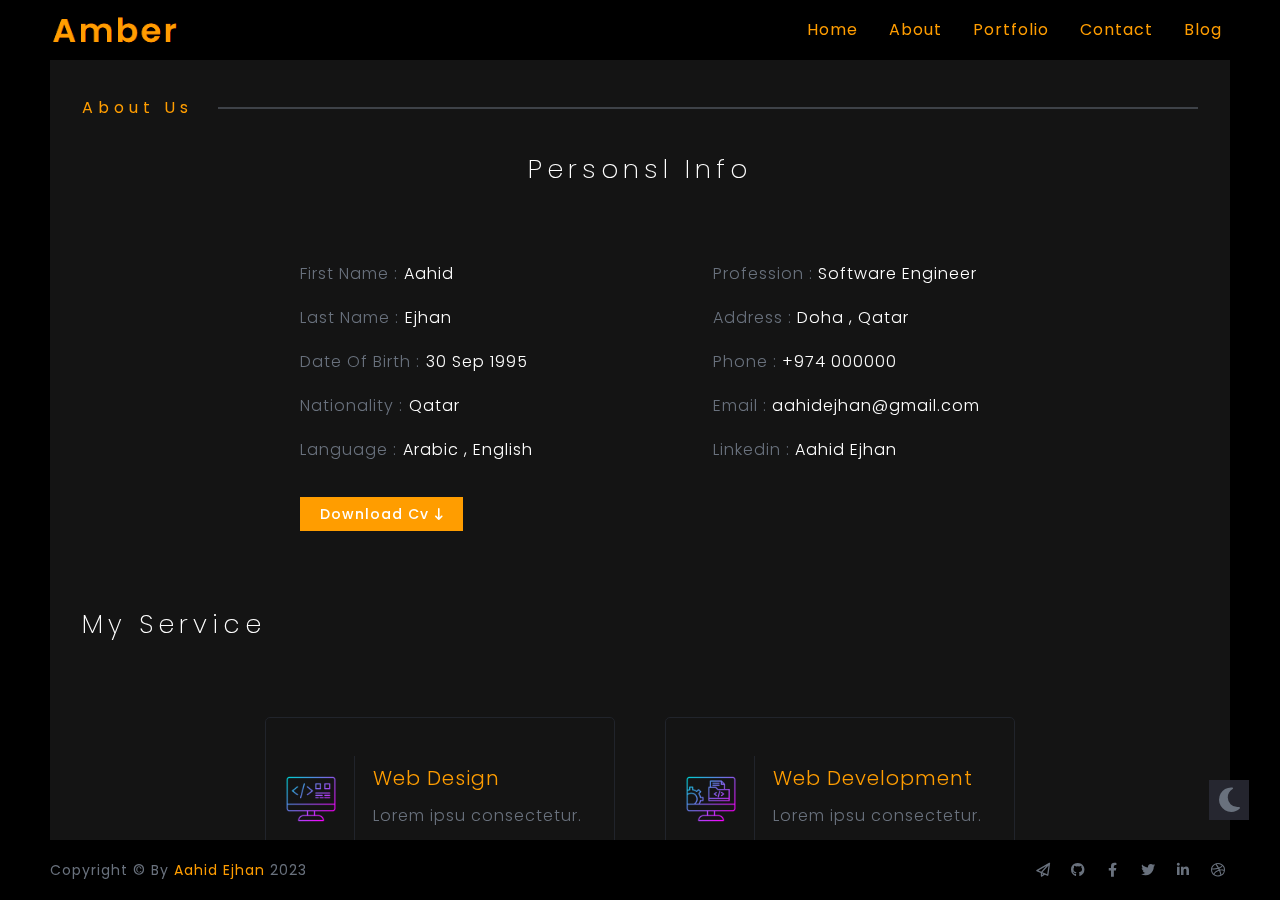
<file: about.html>
<!DOCTYPE html>
<html lang="en">

<head>
    <meta charset="UTF-8">
    <meta http-equiv="X-UA-Compatible" content="IE=edge">
    <meta name="viewport" content="width=device-width, initial-scale=1.0">
    <title>Portfolio Website</title>
    <link rel="stylesheet" href="./assets/bootstrap/bootstrap.min.css">
    <link rel="stylesheet" href="./assets/icon/fontawesome-free-6.2.0-web/css/all.min.css">
    <link rel="stylesheet" href="./assets/styles/style.css">

</head>

<body id="light_mode_class_add" onload="light_mode_class_add.classList.add(localStorage.theme)">
    <!-- full_area start -->
    <div class="full_area">
        <div class="c_container">
            <div class="full_area_content">
               <!-- header_nav_area start -->
               <div class="header_and_nav_area">
                <div class="row">
                    <!-- logo_area start -->
                    <div class="col-6 col-xs-6 col-md-3">
                        <div class="logo_area">
                            <a href="index.html" class="logo_content">
                               <img src="./assets/images/logo/dark_logo.png" alt="logo">
                             </a>
                        </div>
                       
                    </div>
                    <!-- logo_area end -->
                    <!-- nav_area start -->
                    <div class="col-6 col-xs-6 col-md-9">
                        <div class="nav_area">
                            <div class="nav_area_content">
                                <!-- menu_area start -->
                                <div class="menu_area">
                                    <a onclick=" document.getElementById('active_class_add').classList.toggle('active')" 
                                    href="#" class="menu_bar_icon">
                                        <i></i>
                                    </a>
                                </div>
                                 <!-- menu_area end -->
                                <ul id="active_class_add" class="">
                                    <li>
                                        <a href="index.html">home</a>
                                    </li>
                                    <li>
                                        <a href="about.html">about</a>
                                    </li>
                                    <li>
                                        <a href="portfolio.html">portfolio</a>
                                    </li>
                                    <li>
                                        <a href="contact.html">contact</a>
                                    </li>
                                    <li>
                                        <a href="blog.html">blog</a>
                                    </li>
                                </ul>
                            </div>
                        </div>
                    </div>
                    <!-- nav_area end -->
                </div>
            </div>
            <!-- header_nav_area end -->
                <div class="content_area">
                    <!-- about_page start -->
                    <div class="about_page">
                        <div class="container">
                            <div class="about_page_content">
                                <!-- about_page_title start -->
                                <div class="page_title">
                                    <div class="title">
                                        <h2>about us</h2>
                                    </div>
                                </div>
                                <!-- about_page_title end -->
                                <!-- personsl_info_area start -->
                                <section class="personsl_info_area">
                                    <!-- item_title start -->
                                    <div class="item_title personsl_info_item_title">
                                        <h2>personsl info</h2>
                                    </div>
                                    <!-- item_title end -->
                                    <div class="personsl_info_and_download_cv_area">
                                        <!-- personsl_info_content start -->
                                        <div class="personsl_info_content">
                                            <!-- <div class=""> -->
                                            <!-- <div class=""> -->
                                            <div class="all_content">
                                                <ul>
                                                    <li>
                                                        <span class="title">first name</span>
                                                        <span class="spagee">:</span>
                                                        <span class="details">Aahid</span>
                                                    </li>
                                                    <li>
                                                        <span class="title">last name</span>
                                                        <span class="spagee">:</span>
                                                        <span class="details">Ejhan</span>
                                                    </li>
                                                    <li>
                                                        <span class="title">date of birth</span>
                                                        <span class="spagee">:</span>
                                                        <span class="details">30 sep 1995</span>
                                                    </li>
                                                    <li>
                                                        <span class="title">nationality</span>
                                                        <span class="spagee">:</span>
                                                        <span class="details">Qatar</span>
                                                    </li>
                                                    <li>
                                                        <span class="title">language</span>
                                                        <span class="spagee">:</span>
                                                        <span class="details">Arabic , english</span>
                                                    </li>
                                                </ul>
                                            </div>
                                            <!-- </div> -->
                                            <!-- <div class=""> -->
                                            <div class="all_content">
                                                <ul>
                                                    <li>
                                                        <span class="title">profession</span>
                                                        <span class="spagee">:</span>
                                                        <span class="details">software engineer</span>
                                                    </li>
                                                    <li>
                                                        <span class="title">address</span>
                                                        <span class="spagee">:</span>
                                                        <span class="details">Doha , Qatar</span>
                                                    </li>
                                                    <li>
                                                        <span class="title">phone</span>
                                                        <span class="spagee">:</span>
                                                        <span class="details">+974 000000</span>
                                                    </li>
                                                    <li>
                                                        <span class="title">email</span>
                                                        <span class="spagee">:</span>
                                                        <span class="details email_details">aahidejhan@gmail.com</span>
                                                    </li>
                                                    <li>
                                                        <span class="title">linkedin</span>
                                                        <span class="spagee">:</span>
                                                        <span class="details">Aahid Ejhan</span>
                                                    </li>
                                                </ul>
                                            </div>
                                            <!-- </div> -->
                                            <!-- </div> -->
                                        </div>
                                        <!-- personsl_info_content end -->
                                        <!-- download_cv_area start -->
                                        <div class="download_cv_area">
                                            <a href="#">
                                                <p>download cv</p>
                                                <i class="fa-solid fa-arrow-down-long"></i>
                                            </a>
                                        </div>
                                        <!-- download_cv_area end -->
                                    </div>

                                </section>
                                <!-- personsl_info_area end -->
                                <!-- service_area start -->
                                <section class="service_area">
                                    <!-- item_title start -->
                                    <div class="item_title">
                                        <h2>my service</h2>
                                    </div>
                                    <!-- item_title end -->
                                    <div class="service_area_content">
                                        <!-- service item start-->
                                        <a href="#" class="service_item web_design">
                                            <div class="service_logo">
                                                <div class="logo" style="background-image:url('./assets/images/service_img/web_desine.png') ;">
                                                </div>
                                            </div>
                                            <div class="service_item_title_and_description">
                                                <div class="title">
                                                    <p>web design</p>
                                                </div>
                                                <div class="description">
                                                    <p>
                                                        Lorem ipsu consectetur.
                                                    </p>
                                                </div>
                                            </div>
                                        </a>
                                        <!--service item end-->
                                        <!-- service item start-->
                                        <a href="#" class="service_item web_design">
                                            <div class="service_logo">
                                                <div class="logo" style="background-image:url('./assets/images/service_img/web_development.png') ;">
                                                </div>
                                            </div>
                                            <div class="service_item_title_and_description">
                                                <div class="title">
                                                    <p>web development</p>
                                                </div>
                                                <div class="description">
                                                    <p>
                                                        Lorem ipsu consectetur.
                                                    </p>
                                                </div>
                                            </div>
                                        </a>
                                        <!--service item end-->
                                        <!-- service item start-->
                                        <a href="#" class="service_item web_design">
                                            <div class="service_logo">
                                                <div class="logo" style="background-image:url('./assets/images/service_img/bug.png') ;">
                                                </div>
                                            </div>
                                            <div class="service_item_title_and_description">
                                                <div class="title">
                                                    <p>bug fixing</p>
                                                </div>
                                                <div class="description">
                                                    <p>
                                                        Lorem ipsu consectetur.
                                                    </p>
                                                </div>
                                            </div>
                                        </a>
                                        <!--service item end-->
                                        <!-- service item start-->
                                        <a href="#" class="service_item web_design">
                                            <div class="service_logo">
                                                <div class="logo" style="background-image:url('./assets/images/service_img/api.png') ;">
                                                </div>
                                            </div>
                                            <div class="service_item_title_and_description">
                                                <div class="title">
                                                    <p>api development</p>
                                                </div>
                                                <div class="description">
                                                    <p>
                                                        Lorem ipsu consectetur.
                                                    </p>
                                                </div>
                                            </div>
                                        </a>
                                        <!--service item end-->
                                        <!-- service item start-->
                                        <a href="#" class="service_item web_design">
                                            <div class="service_logo">
                                                <div class="logo" style="background-image:url('./assets/images/service_img/server.png') ;">
                                                </div>
                                            </div>
                                            <div class="service_item_title_and_description">
                                                <div class="title">
                                                    <p>server management</p>
                                                </div>
                                                <div class="description">
                                                    <p>
                                                        Lorem ipsu consectetur.
                                                    </p>
                                                </div>
                                            </div>
                                        </a>
                                        <!--service item end-->
                                        <!-- service item start-->
                                        <a href="#" class="service_item web_design">
                                            <div class="service_logo">
                                                <div class="logo" style="background-image:url('./assets/images/service_img/testing.png') ;">
                                                </div>
                                            </div>
                                            <div class="service_item_title_and_description">
                                                <div class="title">
                                                    <p>testing</p>
                                                </div>
                                                <div class="description">
                                                    <p>
                                                        Lorem ipsu consectetur.
                                                    </p>
                                                </div>
                                            </div>
                                        </a>
                                        <!--service item end-->


                                    </div>
                                </section>
                                <!-- service_area end -->
                                <!-- skill_area start -->
                                <section class="skill_area">
                                    <!-- item_title start -->
                                    <div class="item_title">
                                        <h2>my skills</h2>
                                    </div>
                                    <!-- item_title end -->
                                    <div class="skills_area_content">
                                        <!-- html_icon area start -->
                                        <div class="skills_content html_icon">
                                            <div class="skill_icon">
                                                <i class="fa-brands fa-html5"></i>
                                            </div>
                                            <div class="skill_title">
                                                <p>html5</p>
                                            </div>
                                        </div>
                                        <!-- html_icon area end -->
                                        <!-- css_icon area start -->
                                        <div class="skills_content css_icon">
                                            <div class="skill_icon">
                                                <i class="fa-brands fa-css3-alt"></i>
                                            </div>
                                            <div class="skill_title">
                                                <p>css3</p>
                                            </div>
                                        </div>
                                        <!-- css_icon area end -->
                                        <!-- bootstrap_icon area start -->
                                        <div class="skills_content bootstrap_icon">
                                            <div class="skill_icon">
                                                <i class="fa-brands fa-bootstrap"></i>
                                            </div>
                                            <div class="skill_title">
                                                <p>bootstrap</p>
                                            </div>
                                        </div>
                                        <!-- bootstrap_icon area end -->
                                        <!-- bootstrap_icon area start -->
                                        <div class="skills_content less_icon">
                                            <div class="skill_icon">
                                                <i class="fa-brands fa-less"></i>
                                            </div>
                                            <div class="skill_title">
                                                <p>less</p>
                                            </div>
                                        </div>
                                        <!-- bootstrap_icon area end -->
                                        <!-- sass_icon area start-->
                                        <div class="skills_content sass_icon">
                                            <div class="skill_icon">
                                                <i class="fa-brands fa-sass"></i>
                                            </div>
                                            <div class="skill_title">
                                                <p>sass (scss)</p>
                                            </div>

                                        </div>
                                        <!-- sass_icon area end-->
                                        <!-- java_script_icon area start-->
                                        <div class="skills_content java_script_icon">
                                            <div class="skill_icon">
                                                <i class="fa-brands fa-js"></i>
                                            </div>
                                            <div class="skill_title">
                                                <p>java script</p>
                                            </div>

                                        </div>
                                        <!-- java_script_icon area end-->
                                        <!-- react_icon area start-->
                                        <div class="skills_content react_icon">
                                            <div class="skill_icon">
                                                <i class="fa-brands fa-react"></i>
                                            </div>
                                            <div class="skill_title">
                                                <p>react js</p>
                                            </div>
                                        </div>
                                        <!-- react_icon area end-->
                                        <!-- vuejs_icon area start-->
                                        <div class="skills_content vuejs_icon">
                                            <div class="skill_icon">
                                                <i class="fa-brands fa-vuejs"></i>
                                            </div>
                                            <div class="skill_title">
                                                <p>vue js</p>
                                            </div>
                                        </div>
                                        <!-- vuejs_icon area end-->
                                        <!-- vuejs_icon area start-->
                                        <div class="skills_content angularjs_icon">
                                            <div class="skill_icon">
                                                <i class="fa-brands fa-angular"></i>
                                            </div>
                                            <div class="skill_title">
                                                <p>angular js</p>
                                            </div>
                                        </div>
                                        <!-- vuejs_icon area end-->
                                        <!-- node_js_icon area start-->
                                        <div class="skills_content node_js_icon">
                                            <div class="skill_icon">
                                                <i class="fa-brands fa-node"></i>
                                            </div>
                                            <div class="skill_title">
                                                <p>node js</p>
                                            </div>
                                        </div>
                                        <!-- node_js_icon area end-->
                                        <!-- express_js_icon area start-->
                                        <div class="skills_content express_js_icon">
                                            <div class="skill_icon">
                                                <i class="fa-brands fa-js"></i>
                                            </div>
                                            <div class="skill_title">
                                                <p>express js</p>
                                            </div>
                                        </div>
                                        <!-- express_js_icon area end-->
                                        <!--  mongodb_icon area start-->
                                        <div class="skills_content mongodb_icon">
                                            <div class="skill_icon">
                                                <i class="fa-brands fa-envira"></i>
                                            </div>
                                            <div class="skill_title">
                                                <p>mongo db</p>
                                            </div>
                                        </div>
                                        <!--  mongodb_icon area end-->
                                    </div>
                                </section>
                                <!-- skill_area end -->
                                <!-- education_area_and_experience_area start -->
                                <section class="education_area_and_experience_area">
                                    <div class="row">
                                        <!-- education_area start -->
                                        <div class="col-md-12 col-lg-6">
                                            <div class="education_area">
                                                <!-- item_title start -->
                                                <div class="item_title">
                                                    <h2>education</h2>
                                                </div>
                                                <!-- item_title end -->
                                                <!-- education_content 1 start -->
                                                <div class="education_content">
                                                    <div class="education_logo">
                                                        <div class="education_logo_icon">
                                                            <i class="fa-solid fa-graduation-cap"></i>
                                                        </div>
                                                    </div>
                                                    <div class="education_content_details">
                                                        <div class="year">
                                                            <p>2018 - 2020</p>
                                                        </div>
                                                        <div class="degree_title">
                                                            <p>Master Degree</p>
                                                        </div>
                                                        <div class="university_name">
                                                            <p>University of California</p>
                                                        </div>
                                                        <div class="discription">
                                                            <p>Lorem ipsum dolor sit amet
                                                                consectetur adipisicing elit.
                                                                Officii esse e esse es uptates maxime ad
                                                                qui enim eius esse exercem
                                                                ducimus ipsa intore.
                                                            </p>
                                                        </div>
                                                    </div>
                                                </div>
                                                <!-- education_content 1 end -->
                                                <!-- education_content 2 start -->
                                                <div class="education_content">
                                                    <div class="education_logo">
                                                        <div class="education_logo_icon">
                                                            <i class="fa-solid fa-graduation-cap"></i>
                                                        </div>
                                                    </div>
                                                    <div class="education_content_details">
                                                        <div class="year">
                                                            <p>2014 - 2018</p>
                                                        </div>
                                                        <div class="degree_title">
                                                            <p>bachelor degree</p>
                                                        </div>
                                                        <div class="university_name">
                                                            <p>University of California</p>
                                                        </div>
                                                        <div class="discription">
                                                            <p>Lorem ipsum dolor sit amet
                                                                consectetur adipisicing elit.
                                                                Officii esse e esse es uptates maxime ad
                                                                qui enim eius esse exercem
                                                                ducimus ipsa intore.
                                                            </p>
                                                        </div>
                                                    </div>
                                                </div>
                                                <!-- education_content 2 end -->
                                                <!-- education_content 3 start -->
                                                <div class="education_content">
                                                    <div class="education_logo">
                                                        <div class="education_logo_icon">
                                                            <i class="fa-solid fa-graduation-cap"></i>
                                                        </div>
                                                    </div>
                                                    <div class="education_content_details">
                                                        <div class="year">
                                                            <p>2012 - 2014</p>
                                                        </div>
                                                        <div class="degree_title">
                                                            <p>Secondary school certificate</p>
                                                        </div>
                                                        <div class="university_name">
                                                            <p>istanbul college</p>
                                                        </div>
                                                        <div class="discription">
                                                            <p>Lorem ipsum dolor sit amet
                                                                consectetur adipisicing elit.
                                                                Officii esse e esse es uptates maxime ad
                                                                qui enim eius esse exercem
                                                                ducimus ipsa intore.
                                                            </p>
                                                        </div>
                                                    </div>
                                                </div>
                                                <!-- education_content 3 end -->
                                            </div>
                                        </div>
                                        <!-- education_area end -->
                                        <!-- experience_area start -->
                                        <div class="col-md-12 col-lg-6">
                                            <div class="experience_area">
                                                <!-- item_title start -->
                                                <div class="item_title">
                                                    <h2>experience</h2>
                                                </div>
                                                <!-- item_title end -->
                                                <!-- experience_content 1 start -->
                                                <div class="experience_content">
                                                    <div class="experience_logo">
                                                        <div class="experience_logo_icon">
                                                            <i class="fa-solid fa-briefcase"></i>
                                                        </div>
                                                    </div>
                                                    <div class="experience_content_details">
                                                        <div class="year">
                                                            <p>2021 - 2022</p>
                                                        </div>
                                                        <div class="job_post_title">
                                                            <p>software tester</p>
                                                        </div>
                                                        <div class="company_name">
                                                            <p>themeforest</p>
                                                        </div>
                                                        <div class="discription">
                                                            <p>Lorem ipsum dolor sit amet
                                                                consectetur adipisicing elit.
                                                                Officii esse e esse es uptates maxime ad
                                                                qui enim eius esse exercem
                                                                ducimus ipsa intore.
                                                            </p>
                                                        </div>
                                                    </div>
                                                </div>
                                                <!-- experience_content 1 end -->
                                                <!-- experience_content 2 start -->
                                                <div class="experience_content">
                                                    <div class="experience_logo">
                                                        <div class="experience_logo_icon">
                                                            <i class="fa-solid fa-briefcase"></i>
                                                        </div>
                                                    </div>
                                                    <div class="experience_content_details">
                                                        <div class="year">
                                                            <p>2020 - 2021</p>
                                                        </div>
                                                        <div class="job_post_title">
                                                            <p>web developer</p>
                                                        </div>
                                                        <div class="company_name">
                                                            <p>themeforest</p>
                                                        </div>
                                                        <div class="discription">
                                                            <p>Lorem ipsum dolor sit amet
                                                                consectetur adipisicing elit.
                                                                Officii esse e esse es uptates maxime ad
                                                                qui enim eius esse exercem
                                                                ducimus ipsa intore.
                                                            </p>
                                                        </div>
                                                    </div>
                                                </div>
                                                <!-- experience_content 2 end -->
                                                <!-- experience_content 3 start -->
                                                <div class="experience_content">
                                                    <div class="experience_logo">
                                                        <div class="experience_logo_icon">
                                                            <i class="fa-solid fa-briefcase"></i>
                                                        </div>
                                                    </div>
                                                    <div class="experience_content_details">
                                                        <div class="year">
                                                            <p>2019 - 2020</p>
                                                        </div>
                                                        <div class="job_post_title">
                                                            <p>web designer</p>
                                                        </div>
                                                        <div class="company_name">
                                                            <p>themeforest</p>
                                                        </div>
                                                        <div class="discription">
                                                            <p>Lorem ipsum dolor sit amet
                                                                consectetur adipisicing elit.
                                                                Officii esse e esse es uptates maxime ad
                                                                qui enim eius esse exercem
                                                                ducimus ipsa intore.
                                                            </p>
                                                        </div>
                                                    </div>
                                                </div>
                                                <!-- experience_content 3 end -->
                                            </div>
                                        </div>
                                        <!-- experience_area end-->
                                    </div>
                                </section>
                                <!-- education_area_and_experience_area end -->
                            </div>
                        </div>
                    </div>
                    <!-- about_area end -->
                </div>
                 <!-- template_color_mode_section start -->
                 <div class="template_color_mode">
                    <div onclick="localStorage.theme?localStorage.theme=='light_mode'?localStorage.setItem('theme','dark'):localStorage.setItem('theme','light_mode'):localStorage.setItem('theme','light_mode'); light_mode_class_add.classList.toggle('light_mode')"
                        class="color_mode_icon">
                        <i class="fa-solid fa-moon"></i>
                        <!-- <i class="fa-regular fa-moon"></i> -->
                    </div>
                </div>
                 <!-- template_color_mode_section start -->
                <!-- footer_area start -->
                <footer class="footer_area">
                    <div class="footer_area_content">
                        <div class="row">
                            <div class="col-12 col-xs-12 order-2 order-xs-2 col-md-6 order-md-1">
                                <div class="copy_right_area">
                                    <span>copyright &copy; by <a href="#">Aahid Ejhan</a> 2023</span>
                                </div>
                            </div>
                            <div class="col-12 col-xs-12 order-1 order-xs-1 col-md-6 order-md-2">
                                <div class="footer_social_link_area">
                                    <ul>
                                        <li>
                                            <a href="#"> <i class="fa-regular fa-paper-plane"></i> </a>
                                        </li>
                                        <li>
                                            <a href="#"> <i class="fa-brands fa-github"></i> </a>
                                        </li>
                                        <li>
                                            <a href="#"> <i class="fa-brands fa-facebook-f"></i> </a>
                                        </li>
                                        <li>
                                            <a href="#"> <i class="fa-brands fa-twitter"></i> </a>
                                        </li>
                                        <li>
                                            <a href="#"> <i class="fa-brands fa-linkedin-in"></i> </a>
                                        </li>
                                        
                                        <li>
                                            <a href="#"> <i class="fa-brands fa-dribbble"></i> </a>
                                        </li>
            
                                    </ul>
                                </div>
                            </div>
                        </div>
                    </div>
                </footer>
                <!-- footer_area end -->
            </div>
        </div>
    </div>
    <!-- full_area end -->
</body>

</html>
</file>
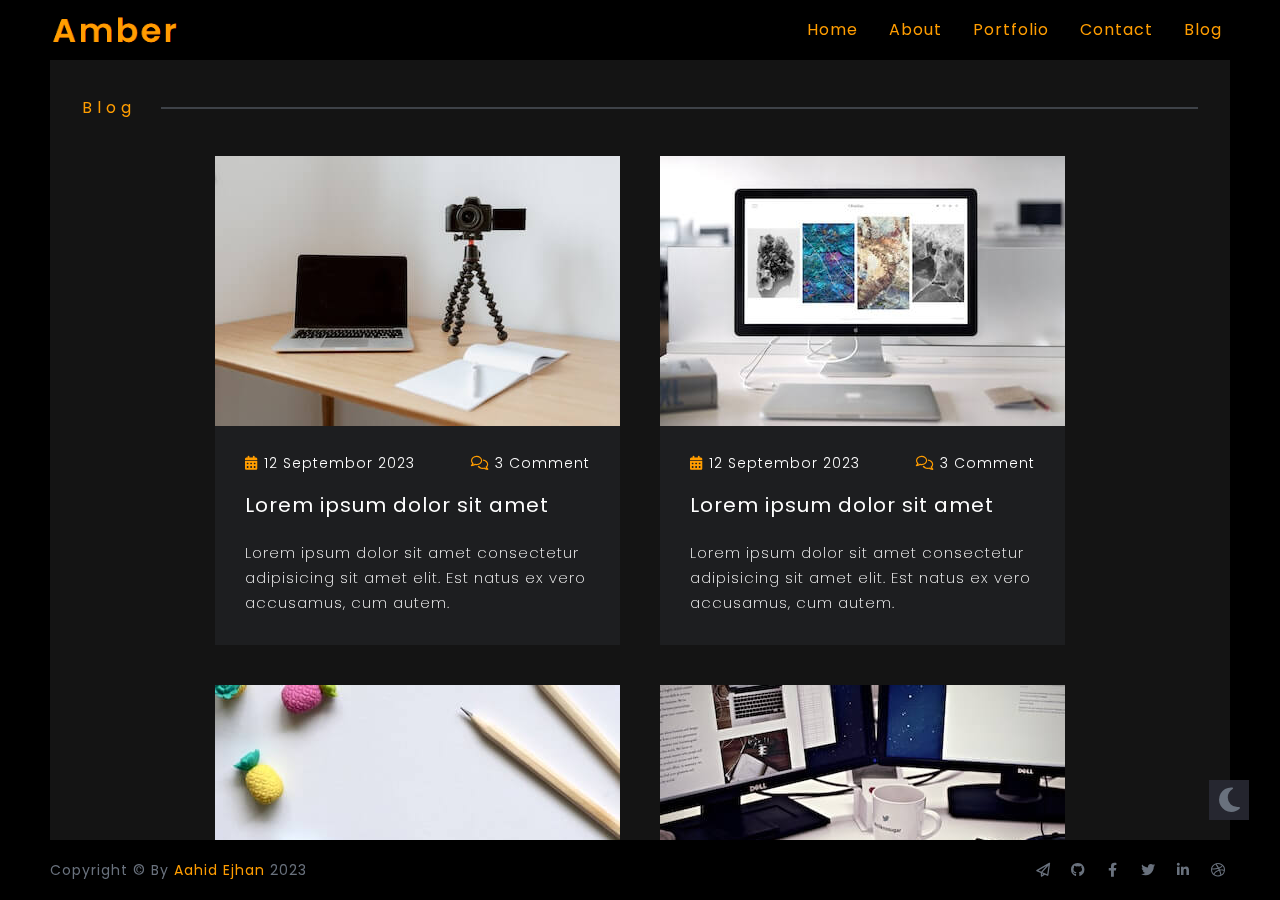
<file: blog.html>
<!DOCTYPE html>
<html lang="en">

<head>
    <meta charset="UTF-8">
    <meta http-equiv="X-UA-Compatible" content="IE=edge">
    <meta name="viewport" content="width=device-width, initial-scale=1.0">
    <title>Portfolio Website</title>
    <link rel="stylesheet" href="./assets/bootstrap/bootstrap.min.css">
    <link rel="stylesheet" href="./assets/icon/fontawesome-free-6.2.0-web/css/all.min.css">
    <link rel="stylesheet" href="./assets/styles/style.css">

</head>

<body id="light_mode_class_add" onload="light_mode_class_add.classList.add(localStorage.theme)">
    <!-- full_area start -->
    <div class="full_area">
        <div class="c_container">
            <div class="full_area_content">
                <!-- header_nav_area start -->
                <div class="header_and_nav_area">
                    <div class="row">
                        <!-- logo_area start -->
                        <div class="col-6 col-xs-6 col-md-3">
                            <div class="logo_area">
                                <a href="index.html" class="logo_content">
                                    <img src="./assets/images/logo/dark_logo.png" alt="logo">
                                </a>
                            </div>

                        </div>
                        <!-- logo_area end -->
                        <!-- nav_area start -->
                        <div class="col-6 col-xs-6 col-md-9">
                            <div class="nav_area">
                                <div class="nav_area_content">
                                    <!-- menu_area start -->
                                    <div class="menu_area">
                                        <a onclick=" document.getElementById('active_class_add').classList.toggle('active')"
                                            href="#" class="menu_bar_icon">
                                            <i></i>
                                        </a>
                                    </div>
                                    <!-- menu_area end -->
                                    <ul id="active_class_add" class="">
                                        <li>
                                            <a href="index.html">home</a>
                                        </li>
                                        <li>
                                            <a href="about.html">about</a>
                                        </li>
                                        <li>
                                            <a href="portfolio.html">portfolio</a>
                                        </li>
                                        <li>
                                            <a href="contact.html">contact</a>
                                        </li>
                                        <li>
                                            <a href="blog.html">blog</a>
                                        </li>
                                    </ul>
                                </div>
                            </div>
                        </div>
                        <!-- nav_area end -->
                    </div>
                </div>
                <!-- header_nav_area end -->
                <div class="content_area">
                    <!--blog_page start -->
                    <div class="blog_page">
                        <div class="container">
                            <div class="blog_page_container">
                                <!-- blog_page_title start -->
                                <div class="page_title">
                                    <div class="title">
                                        <h2>blog</h2>
                                    </div>
                                </div>
                                <!-- blog_page_title end -->
                                <!-- all_blog_area start -->
                                <section class="all_blog_area">
                                    <ul class="blog">
                                        <!-- blog_item start -->
                                        <li class="blog_item">
                                            <!-- blog_image_area start -->
                                            <div class="blog_image_area">
                                                <a href="blog_details.html" class="blog_image"
                                                    style="background-image: url('./assets/images/blog_img/blog1.jpg');">

                                                </a>
                                            </div>

                                            <!-- blog_image_area end -->
                                            <!-- blog_details start -->
                                            <div class="blog_details">
                                                <div class="blog_date_and_comment">
                                                    <!-- blog_bate start-->
                                                    <div class="blog_bate">
                                                        <span class="date_icon"><i
                                                                class="fa-solid fa-calendar-days"></i></span>
                                                        <span class="day">12</span>
                                                        <span class="month">septembor</span>
                                                        <span class="year">2023</span>
                                                    </div>
                                                    <!-- blog_bate end-->
                                                    <!-- blog_comment start -->
                                                    <a href="blog_details.html" class="blog_comment">
                                                        <div class="blog_comment_icon">
                                                            <i class="fa-regular fa-comments"></i>
                                                        </div>
                                                        <div class="blog_comment_number">
                                                            <span class="number">3</span>
                                                        </div>
                                                        <div class="blog_comment_text">
                                                            <span class="text">comment</span>
                                                        </div>
                                                    </a>
                                                    <!-- blog_comment end -->
                                                </div>
                                                <!-- blog_title-nad_discription start -->
                                                <div class="blog_title-nad_discription">
                                                    <a href="blog_details.html" class="blog_title">
                                                        <h3>Lorem ipsum dolor sit amet</h3>
                                                    </a>
                                                    <div class="blog_discription">
                                                        <p>Lorem ipsum dolor sit amet consectetur
                                                            adipisicing sit amet elit. Est natus
                                                            ex vero accusamus, cum autem.
                                                        </p>
                                                    </div>
                                                </div>
                                                <!-- blog_title-nad_discription end -->
                                            </div>
                                            <!-- blog_details end -->
                                        </li>
                                        <!-- blog_item end -->
                                        <!-- blog_item start -->
                                        <li class="blog_item">
                                            <!-- blog_image_area start -->
                                            <div class="blog_image_area">
                                                <a href="blog_details.html" class="blog_image"
                                                    style="background-image: url('./assets/images/blog_img/blog2.jpg');">

                                                </a>
                                            </div>

                                            <!-- blog_image_area end -->
                                            <!-- blog_details start -->
                                            <div class="blog_details">
                                                <div class="blog_date_and_comment">
                                                    <!-- blog_bate start-->
                                                    <div class="blog_bate">
                                                        <span class="date_icon"><i
                                                                class="fa-solid fa-calendar-days"></i></span>
                                                        <span class="day">12</span>
                                                        <span class="month">septembor</span>
                                                        <span class="year">2023</span>
                                                    </div>
                                                    <!-- blog_bate end-->
                                                    <!-- blog_comment start -->
                                                    <a href="blog_details.html" class="blog_comment">
                                                        <div class="blog_comment_icon">
                                                            <i class="fa-regular fa-comments"></i>
                                                        </div>
                                                        <div class="blog_comment_number">
                                                            <span class="number">3</span>
                                                        </div>
                                                        <div class="blog_comment_text">
                                                            <span class="text">comment</span>
                                                        </div>
                                                    </a>
                                                    <!-- blog_comment end -->
                                                </div>
                                                <!-- blog_title-nad_discription start -->
                                                <div class="blog_title-nad_discription">
                                                    <a href="blog_details.html" class="blog_title">
                                                        <h3>Lorem ipsum dolor sit amet</h3>
                                                    </a>
                                                    <div class="blog_discription">
                                                        <p>Lorem ipsum dolor sit amet consectetur
                                                            adipisicing sit amet elit. Est natus
                                                            ex vero accusamus, cum autem.
                                                        </p>
                                                    </div>
                                                </div>
                                                <!-- blog_title-nad_discription end -->
                                            </div>
                                            <!-- blog_details end -->
                                        </li>
                                        <!-- blog_item end -->
                                        <!-- blog_item start -->
                                        <li class="blog_item">
                                            <!-- blog_image_area start -->
                                            <div class="blog_image_area">
                                                <a href="blog_details.html" class="blog_image"
                                                    style="background-image: url('./assets/images/blog_img/blog3.jpg');">

                                                </a>
                                            </div>

                                            <!-- blog_image_area end -->
                                            <!-- blog_details start -->
                                            <div class="blog_details">
                                                <div class="blog_date_and_comment">
                                                    <!-- blog_bate start-->
                                                    <div class="blog_bate">
                                                        <span class="date_icon"><i
                                                                class="fa-solid fa-calendar-days"></i></span>
                                                        <span class="day">12</span>
                                                        <span class="month">septembor</span>
                                                        <span class="year">2023</span>
                                                    </div>
                                                    <!-- blog_bate end-->
                                                    <!-- blog_comment start -->
                                                    <a href="blog_details.html" class="blog_comment">
                                                        <div class="blog_comment_icon">
                                                            <i class="fa-regular fa-comments"></i>
                                                        </div>
                                                        <div class="blog_comment_number">
                                                            <span class="number">3</span>
                                                        </div>
                                                        <div class="blog_comment_text">
                                                            <span class="text">comment</span>
                                                        </div>
                                                    </a>
                                                    <!-- blog_comment end -->
                                                </div>
                                                <!-- blog_title-nad_discription start -->
                                                <div class="blog_title-nad_discription">
                                                    <a href="blog_details.html" class="blog_title">
                                                        <h3>Lorem ipsum dolor sit amet</h3>
                                                    </a>
                                                    <div class="blog_discription">
                                                        <p>Lorem ipsum dolor sit amet consectetur
                                                            adipisicing sit amet elit. Est natus
                                                            ex vero accusamus, cum autem.
                                                        </p>
                                                    </div>
                                                </div>
                                                <!-- blog_title-nad_discription end -->
                                            </div>
                                            <!-- blog_details end -->
                                        </li>
                                        <!-- blog_item end -->
                                        <!-- blog_item start -->
                                        <li class="blog_item">
                                            <!-- blog_image_area start -->
                                            <div class="blog_image_area">
                                                <a href="blog_details.html" class="blog_image"
                                                    style="background-image: url('./assets/images/blog_img/blog4.jpg');">

                                                </a>
                                            </div>

                                            <!-- blog_image_area end -->
                                            <!-- blog_details start -->
                                            <div class="blog_details">
                                                <div class="blog_date_and_comment">
                                                    <!-- blog_bate start-->
                                                    <div class="blog_bate">
                                                        <span class="date_icon"><i
                                                                class="fa-solid fa-calendar-days"></i></span>
                                                        <span class="day">12</span>
                                                        <span class="month">septembor</span>
                                                        <span class="year">2023</span>
                                                    </div>
                                                    <!-- blog_bate end-->
                                                    <!-- blog_comment start -->
                                                    <a href="blog_details.html" class="blog_comment">
                                                        <div class="blog_comment_icon">
                                                            <i class="fa-regular fa-comments"></i>
                                                        </div>
                                                        <div class="blog_comment_number">
                                                            <span class="number">3</span>
                                                        </div>
                                                        <div class="blog_comment_text">
                                                            <span class="text">comment</span>
                                                        </div>
                                                    </a>
                                                    <!-- blog_comment end -->
                                                </div>
                                                <!-- blog_title-nad_discription start -->
                                                <div class="blog_title-nad_discription">
                                                    <a href="blog_details.html" class="blog_title">
                                                        <h3>Lorem ipsum dolor sit amet</h3>
                                                    </a>
                                                    <div class="blog_discription">
                                                        <p>Lorem ipsum dolor sit amet consectetur
                                                            adipisicing sit amet elit. Est natus
                                                            ex vero accusamus, cum autem.
                                                        </p>
                                                    </div>
                                                </div>
                                                <!-- blog_title-nad_discription end -->
                                            </div>
                                            <!-- blog_details end -->
                                        </li>
                                        <!-- blog_item end -->
                                        <!-- blog_item start -->
                                        <li class="blog_item">
                                            <!-- blog_image_area start -->
                                            <div class="blog_image_area">
                                                <a href="blog_details.html" class="blog_image"
                                                    style="background-image: url('./assets/images/blog_img/blog5.jpg');">

                                                </a>
                                            </div>

                                            <!-- blog_image_area end -->
                                            <!-- blog_details start -->
                                            <div class="blog_details">
                                                <div class="blog_date_and_comment">
                                                    <!-- blog_bate start-->
                                                    <div class="blog_bate">
                                                        <span class="date_icon"><i
                                                                class="fa-solid fa-calendar-days"></i></span>
                                                        <span class="day">12</span>
                                                        <span class="month">septembor</span>
                                                        <span class="year">2023</span>
                                                    </div>
                                                    <!-- blog_bate end-->
                                                    <!-- blog_comment start -->
                                                    <a href="blog_details.html" class="blog_comment">
                                                        <div class="blog_comment_icon">
                                                            <i class="fa-regular fa-comments"></i>
                                                        </div>
                                                        <div class="blog_comment_number">
                                                            <span class="number">3</span>
                                                        </div>
                                                        <div class="blog_comment_text">
                                                            <span class="text">comment</span>
                                                        </div>
                                                    </a>
                                                    <!-- blog_comment end -->
                                                </div>
                                                <!-- blog_title-nad_discription start -->
                                                <div class="blog_title-nad_discription">
                                                    <a href="blog_details.html" class="blog_title">
                                                        <h3>Lorem ipsum dolor sit amet</h3>
                                                    </a>
                                                    <div class="blog_discription">
                                                        <p>Lorem ipsum dolor sit amet consectetur
                                                            adipisicing sit amet elit. Est natus
                                                            ex vero accusamus, cum autem.
                                                        </p>
                                                    </div>
                                                </div>
                                                <!-- blog_title-nad_discription end -->
                                            </div>
                                            <!-- blog_details end -->
                                        </li>
                                        <!-- blog_item end -->
                                        <!-- blog_item start -->
                                        <li class="blog_item">
                                            <!-- blog_image_area start -->
                                            <div class="blog_image_area">
                                                <a href="blog_details.html" class="blog_image"
                                                    style="background-image: url('./assets/images/blog_img/blog6.jpg');">

                                                </a>
                                            </div>

                                            <!-- blog_image_area end -->
                                            <!-- blog_details start -->
                                            <div class="blog_details">
                                                <div class="blog_date_and_comment">
                                                    <!-- blog_bate start-->
                                                    <div class="blog_bate">
                                                        <span class="date_icon"><i
                                                                class="fa-solid fa-calendar-days"></i></span>
                                                        <span class="day">12</span>
                                                        <span class="month">septembor</span>
                                                        <span class="year">2023</span>
                                                    </div>
                                                    <!-- blog_bate end-->
                                                    <!-- blog_comment start -->
                                                    <a href="blog_details.html" class="blog_comment">
                                                        <div class="blog_comment_icon">
                                                            <i class="fa-regular fa-comments"></i>
                                                        </div>
                                                        <div class="blog_comment_number">
                                                            <span class="number">3</span>
                                                        </div>
                                                        <div class="blog_comment_text">
                                                            <span class="text">comment</span>
                                                        </div>
                                                    </a>
                                                    <!-- blog_comment end -->
                                                </div>
                                                <!-- blog_title-nad_discription start -->
                                                <div class="blog_title-nad_discription">
                                                    <a href="blog_details.html" class="blog_title">
                                                        <h3>Lorem ipsum dolor sit amet</h3>
                                                    </a>
                                                    <div class="blog_discription">
                                                        <p>Lorem ipsum dolor sit amet consectetur
                                                            adipisicing sit amet elit. Est natus
                                                            ex vero accusamus, cum autem.
                                                        </p>
                                                    </div>
                                                </div>
                                                <!-- blog_title-nad_discription end -->
                                            </div>
                                            <!-- blog_details end -->
                                        </li>
                                        <!-- blog_item end -->



                                    </ul>
                                </section>
                                <!-- all_blog_area end -->
                            </div>
                        </div>
                    </div>
                    <!--blog_page end -->
                </div>
                <!-- template_color_mode_section start -->
                <div class="template_color_mode">
                    <div onclick="localStorage.theme?localStorage.theme=='light_mode'?localStorage.setItem('theme','dark'):localStorage.setItem('theme','light_mode'):localStorage.setItem('theme','light_mode'); light_mode_class_add.classList.toggle('light_mode')"
                        class="color_mode_icon">
                        <i class="fa-solid fa-moon"></i>
                        <!-- <i class="fa-regular fa-moon"></i> -->
                    </div>
                </div>
                <!-- template_color_mode_section start -->
                <!-- footer_area start -->
                <footer class="footer_area">
                    <div class="footer_area_content">
                        <div class="row">
                            <div class="col-12 col-xs-12 order-2 order-xs-2 col-md-6 order-md-1">
                                <div class="copy_right_area">
                                    <span>copyright &copy; by <a href="#">Aahid Ejhan</a> 2023</span>
                                </div>
                            </div>
                            <div class="col-12 col-xs-12 order-1 order-xs-1 col-md-6 order-md-2">
                                <div class="footer_social_link_area">
                                    <ul>
                                        <li>
                                            <a href="#"> <i class="fa-regular fa-paper-plane"></i> </a>
                                        </li>
                                        <li>
                                            <a href="#"> <i class="fa-brands fa-github"></i> </a>
                                        </li>
                                        <li>
                                            <a href="#"> <i class="fa-brands fa-facebook-f"></i> </a>
                                        </li>
                                        <li>
                                            <a href="#"> <i class="fa-brands fa-twitter"></i> </a>
                                        </li>
                                        <li>
                                            <a href="#"> <i class="fa-brands fa-linkedin-in"></i> </a>
                                        </li>

                                        <li>
                                            <a href="#"> <i class="fa-brands fa-dribbble"></i> </a>
                                        </li>

                                    </ul>
                                </div>
                            </div>
                        </div>
                    </div>
                </footer>
                <!-- footer_area end -->
            </div>
        </div>
    </div>
    <!-- full_area end -->
</body>

</html>
</file>
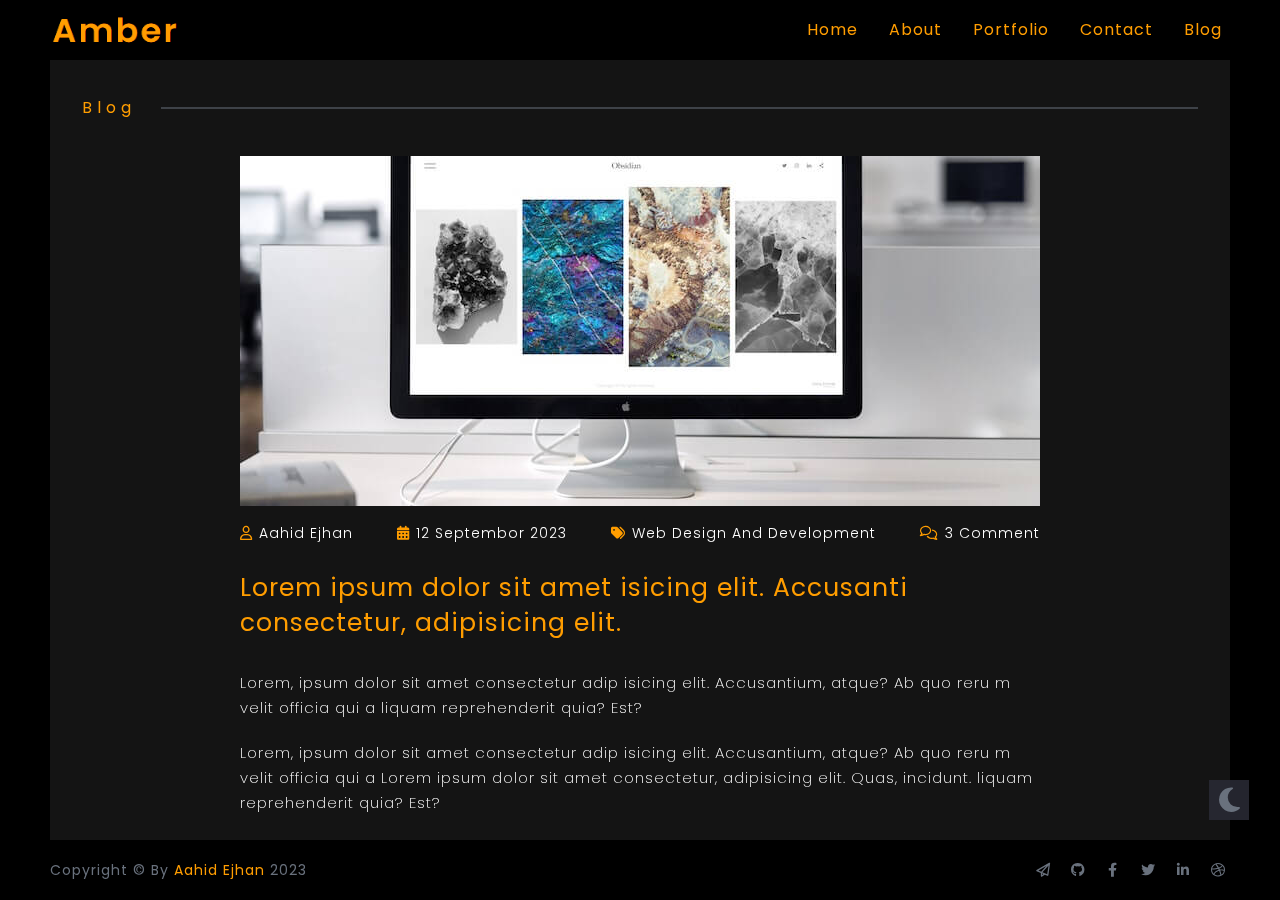
<file: blog_details.html>
<!DOCTYPE html>
<html lang="zxx">

<head>
    <meta charset="UTF-8">
    <meta http-equiv="X-UA-Compatible" content="IE=edge">
    <meta name="viewport" content="width=device-width, initial-scale=1.0">
    <title>Portfolio Website</title>
    <link rel="stylesheet" href="./assets/bootstrap/bootstrap.min.css">
    <link rel="stylesheet" href="./assets/icon/fontawesome-free-6.2.0-web/css/all.min.css">
    <link rel="stylesheet" href="./assets/styles/style.css">

</head>

<body id="light_mode_class_add" onload="light_mode_class_add.classList.add(localStorage.theme)">
    <!-- full_area start -->
    <div class="full_area">
        <div class="c_container">
            <div class="full_area_content">
                <!-- header_nav_area start -->
                <div class="header_and_nav_area">
                    <div class="row">
                        <!-- logo_area start -->
                        <div class="col-6 col-xs-6 col-md-3">
                            <div class="logo_area">
                                <a href="index.html" class="logo_content">
                                    <img src="./assets/images/logo/dark_logo.png" alt="logo">
                                </a>
                            </div>

                        </div>
                        <!-- logo_area end -->
                        <!-- nav_area start -->
                        <div class="col-6 col-xs-6 col-md-9">
                            <div class="nav_area">
                                <div class="nav_area_content">
                                    <!-- menu_area start -->
                                    <div class="menu_area">
                                        <a onclick=" document.getElementById('active_class_add').classList.toggle('active')"
                                            href="#" class="menu_bar_icon">
                                            <i></i>
                                        </a>
                                    </div>
                                    <!-- menu_area end -->
                                    <ul id="active_class_add" class="">
                                        <li>
                                            <a href="index.html">home</a>
                                        </li>
                                        <li>
                                            <a href="about.html">about</a>
                                        </li>
                                        <li>
                                            <a href="portfolio.html">portfolio</a>
                                        </li>
                                        <li>
                                            <a href="contact.html">contact</a>
                                        </li>
                                        <li>
                                            <a href="blog.html">blog</a>
                                        </li>
                                    </ul>
                                </div>
                            </div>
                        </div>
                        <!-- nav_area end -->
                    </div>
                </div>
                <!-- header_nav_area end -->
                <div class="content_area">
                    <!-- blog_details_page start -->
                    <div class="blog_details_page">
                        <div class="container">
                            <div class="blog_details_page_container">
                                <!-- contact_page start -->
                                <div class="page_title">
                                    <div class="title">
                                        <h2>blog</h2>
                                    </div>
                                </div>
                                <!--contact_page end -->
                                <div class="blog_Comment_and_commentSent_area">
                                    <section class="blog_details_content">
                                        <!-- blog_image start -->
                                        <div class="blog_image"
                                            style="background-image: url('./assets/images/blog_img/blog7.jpg');">

                                        </div>
                                        <!-- blog_image end -->
                                        <!-- admin_date_catagori_comment area start -->
                                        <div class="admin_date_catagori_comment_area">
                                            <a href="#" class="item blog_admin">
                                                <span class="admin_icon">
                                                    <i class="fa-regular fa-user"></i>
                                                </span>
                                                <span class="admin_name">
                                                    Aahid Ejhan
                                                </span>

                                            </a>
                                            <div class="item blog_date">
                                                <span class="date_icon"><i class="fa-solid fa-calendar-days"></i></span>
                                                <span class="day">12</span>
                                                <span class="month">septembor</span>
                                                <span class="year">2023</span>
                                            </div>
                                            <div class="item blog_catagori">
                                                <span class="catagori_icon">
                                                    <i class="fa-solid fa-tags"></i>
                                                </span>
                                                <span class="catagori_name">
                                                    web design and development
                                                </span>
                                            </div>
                                            <a href="#comment" class="item blog_comment">
                                                <span class="blog_comment_icon">
                                                    <i class="fa-regular fa-comments"></i>
                                                </span>
                                                <span class="blog_comment_number">
                                                    <span class="number">3</span>
                                                </span>
                                                <span class="blog_comment_text">
                                                    <span class="text">comment</span>
                                                </span>
                                            </a>
                                        </div>
                                        <!-- admin_date_catagori_comment area end -->
                                        <!-- blog_title_and_discription start -->
                                        <div class="blog_title_and_discription">
                                            <div class="blog_title">
                                                <h2>
                                                    Lorem ipsum dolor sit amet isicing elit. Accusanti consectetur,
                                                    adipisicing elit.
                                                </h2>
                                            </div>
                                            <div class="blog_discription">
                                                <p>Lorem, ipsum dolor sit amet consectetur adip
                                                    isicing elit. Accusantium, atque? Ab quo reru
                                                    m velit officia qui a
                                                    liquam reprehenderit quia? Est?
                                                </p>
                                                <p>Lorem, ipsum dolor sit amet consectetur adip
                                                    isicing elit. Accusantium, atque? Ab quo reru
                                                    m velit officia qui a Lorem ipsum dolor sit amet
                                                    consectetur, adipisicing
                                                    elit. Quas, incidunt.
                                                    liquam reprehenderit quia? Est?
                                                </p>
                                                <p>Lorem, ipsum dolor sit amet consectetur adip
                                                    isicing elit. Accusantium, atque? Ab quo reru
                                                    m velit officia qui a Lorem ipsum dolor sit amet
                                                    . Lorem ipsum dolor sit amet consectetur adipisicin
                                                    g elit. Aliquam dignissimos, eligendi incidunt volupt
                                                    atibus a doloremque recusandae quod iste natus sequi vo
                                                    luptate adipisci non nemo quam fugiat. Doloribus
                                                    consectetur animi quas!
                                                    liquam reprehenderit quia? Est?
                                                </p>
                                            </div>

                                        </div>
                                        <!-- blog_title_and_discription end -->
                                    </section>
                                    <!-- comment_form_area start -->
                                    <div class="comment_form_area">
                                        <div class="comment_form_area_title">
                                            <span>leave a comment</span>
                                        </div>
                                        <form action="#">
                                            <!-- user_name_area start -->
                                            <div class="name_and_email_area">
                                                <div class="name_area">
                                                    <!-- <label class="label_all" for="#">name</label> -->
                                                    <input class="input_all" type="text" placeholder="Your Name">
                                                </div>
                                                <!-- email_area start -->
                                                <div class="email_area">
                                                    <!-- <label class="label_all" for="#">email</label> -->
                                                    <input class="input_all" type="text" placeholder="Your Email">
                                                </div>
                                                <!-- email_area end -->
                                            </div>
                                            <!-- user_name_area end -->

                                            <!--message_area start -->
                                            <div class="message_area">
                                                <!-- <label class="label_all" for="#">message</label> -->
                                                <textarea name="#" id="#" cols="30" rows="10"
                                                    placeholder="Your Message"></textarea>
                                            </div>
                                            <!-- message_area end -->
                                            <!--submit_area start -->
                                            <div class="submit_button_area">
                                                <button>
                                                    <span class="button_icon"><i
                                                            class="fa-regular fa-paper-plane"></i></span>
                                                    <span class="button_title">comment</span>
                                                </button>
                                            </div>
                                            <!--submit_area end -->
                                        </form>
                                    </div>
                                    <!--comment_form_area end -->
                                    <!-- all_comment_view_area start -->
                                    <div class="all_comment_view_area">
                                        <!-- comment_title start -->
                                        <div class="comment_title" id="comment">
                                            <a href="#">comment(3)</a>
                                        </div>
                                        <!-- comment_title end -->
                                        <!-- comment start -->
                                        <div class="comment">
                                            <div class="viewers_profile_image">
                                                <a href="#" class="profile_image"
                                                    style="background-image: url('./assets/images/comment_img/img1.jpg');">

                                                </a>
                                            </div>
                                            <div class="viewers_name_and_comment">
                                                <div class="viewers_name">
                                                    <a href="#">aran</a>
                                                </div>
                                                <div class="viewers_comment">
                                                    <p>Lorem ipsum dolor sit amet consecte
                                                        tur adipisicing elit. Aspernatur nihil
                                                        at blanditiis sapiente id optio distinctio
                                                    </p>
                                                </div>
                                            </div>
                                        </div>
                                        <!-- comment end -->
                                        <!-- comment start -->
                                        <div class="comment">
                                            <div class="viewers_profile_image">
                                                <a href="#" class="profile_image"
                                                    style="background-image: url('./assets/images/comment_img/img2.jpg');">

                                                </a>
                                            </div>
                                            <div class="viewers_name_and_comment">
                                                <div class="viewers_name">
                                                    <a href="#">tarfen</a>
                                                </div>
                                                <div class="viewers_comment">
                                                    <p>Lorem ipsum dolor sit amet consecte
                                                        tur adipisicing elit. Aspernatur nihil
                                                        at blanditiis sapiente id optio distinctio
                                                        commodi eos officia ab! Lorem i commodi eos officia ab! Lorem
                                                        ipsum dolor sit
                                                        amet consectetur adipisicing elit.

                                                    </p>
                                                </div>
                                            </div>
                                        </div>
                                        <!-- comment end -->
                                        <!-- comment start -->
                                        <div class="comment">
                                            <div class="viewers_profile_image">
                                                <a href="#" class="profile_image"
                                                    style="background-image: url('./assets/images/comment_img/img3.jpg');">

                                                </a>
                                            </div>
                                            <div class="viewers_name_and_comment">
                                                <div class="viewers_name">
                                                    <a href="#">yahit</a>
                                                </div>
                                                <div class="viewers_comment">
                                                    <p>Lorem ipsum dolor sit amet consecte
                                                        tur adipisicing elit. Aspernatur nihil
                                                        at blanditiis sapiente id optio distinctio

                                                    </p>
                                                </div>
                                            </div>
                                        </div>
                                        <!-- comment end -->


                                    </div>
                                    <!-- all_comment_view_area end -->
                                </div>

                            </div>
                        </div>
                    </div>
                    <!-- blog_details_page end -->
                </div>
                <!-- template_color_mode_section start -->
                <div class="template_color_mode">
                    <div onclick="localStorage.theme?localStorage.theme=='light_mode'?localStorage.setItem('theme','dark'):localStorage.setItem('theme','light_mode'):localStorage.setItem('theme','light_mode'); light_mode_class_add.classList.toggle('light_mode')"
                        class="color_mode_icon">
                        <i class="fa-solid fa-moon"></i>
                        <!-- <i class="fa-regular fa-moon"></i> -->
                    </div>
                </div>
                <!-- template_color_mode_section start -->
                <!-- footer_area start -->
                <footer class="footer_area">
                    <div class="footer_area_content">
                        <div class="row">
                            <div class="col-12 col-xs-12 order-2 order-xs-2 col-md-6 order-md-1">
                                <div class="copy_right_area">
                                    <span>copyright &copy; by <a href="#">Aahid Ejhan</a> 2023</span>
                                </div>
                            </div>
                            <div class="col-12 col-xs-12 order-1 order-xs-1 col-md-6 order-md-2">
                                <div class="footer_social_link_area">
                                    <ul>
                                        <li>
                                            <a href="#"> <i class="fa-regular fa-paper-plane"></i> </a>
                                        </li>
                                        <li>
                                            <a href="#"> <i class="fa-brands fa-github"></i> </a>
                                        </li>
                                        <li>
                                            <a href="#"> <i class="fa-brands fa-facebook-f"></i> </a>
                                        </li>
                                        <li>
                                            <a href="#"> <i class="fa-brands fa-twitter"></i> </a>
                                        </li>
                                        <li>
                                            <a href="#"> <i class="fa-brands fa-linkedin-in"></i> </a>
                                        </li>

                                        <li>
                                            <a href="#"> <i class="fa-brands fa-dribbble"></i> </a>
                                        </li>

                                    </ul>
                                </div>
                            </div>
                        </div>
                    </div>
                </footer>
                <!-- footer_area end -->
            </div>
        </div>
    </div>
    <!-- full_area end -->
</body>

</html>
</file>
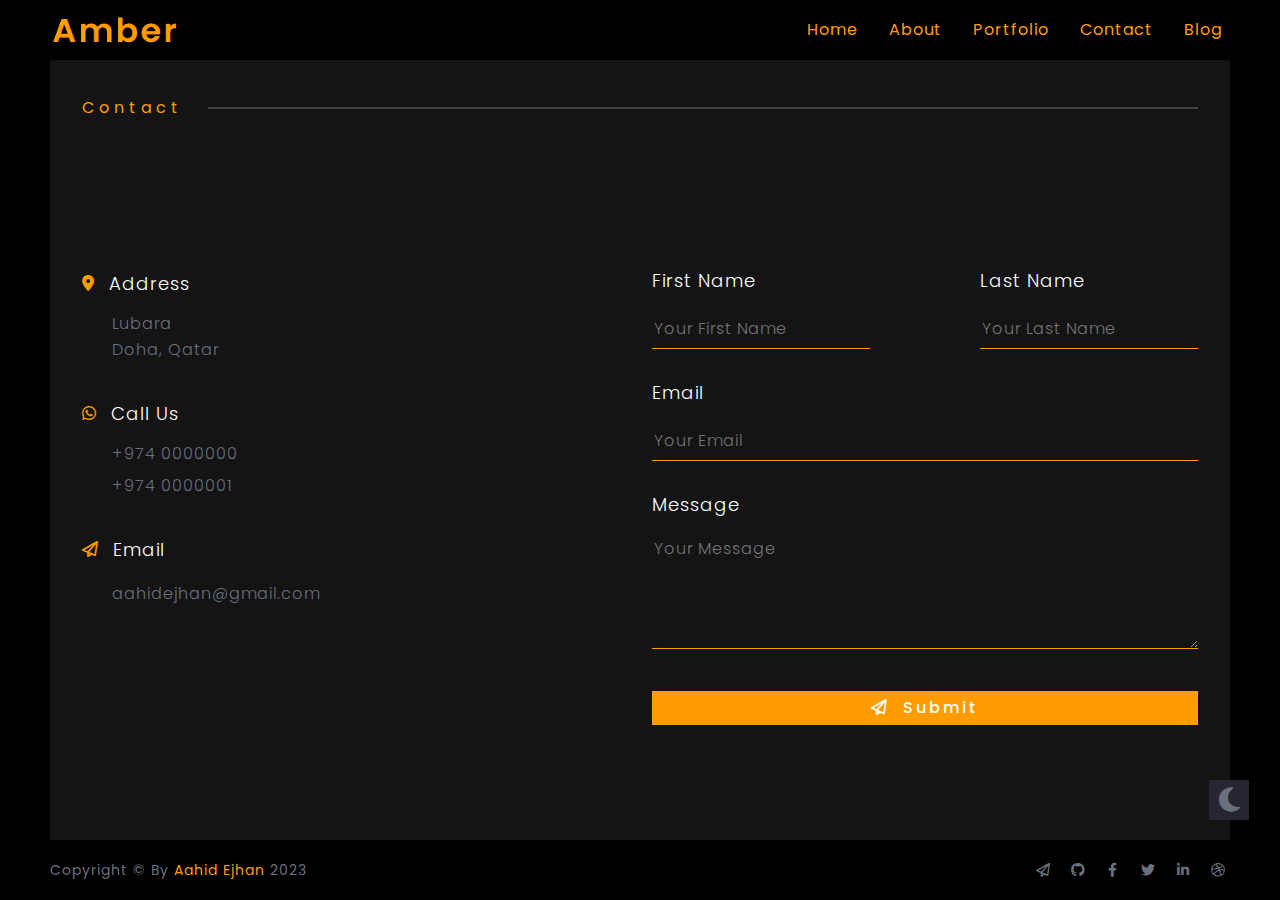
<file: contact.html>
<!DOCTYPE html>
<html lang="en">

<head>
    <meta charset="UTF-8">
    <meta http-equiv="X-UA-Compatible" content="IE=edge">
    <meta name="viewport" content="width=device-width, initial-scale=1.0">
    <title>Portfolio Website</title>
    <link rel="stylesheet" href="./assets/bootstrap/bootstrap.min.css">
    <link rel="stylesheet" href="./assets/icon/fontawesome-free-6.2.0-web/css/all.min.css">
    <link rel="stylesheet" href="./assets/styles/style.css">

</head>

<body id="light_mode_class_add" onload="light_mode_class_add.classList.add(localStorage.theme)">
    <!-- full_area start -->
    <div class="full_area">
        <div class="c_container">
            <div class="full_area_content">
                <!-- header_nav_area start -->
                <div class="header_and_nav_area">
                    <div class="row">
                        <!-- logo_area start -->
                        <div class="col-6 col-xs-6 col-md-3">
                            <div class="logo_area">
                                <a href="index.html" class="logo_content">
                                    <img src="./assets/images/logo/dark_logo.png" alt="logo">
                                </a>
                            </div>

                        </div>
                        <!-- logo_area end -->
                        <!-- nav_area start -->
                        <div class="col-6 col-xs-6 col-md-9">
                            <div class="nav_area">
                                <div class="nav_area_content">
                                    <!-- menu_area start -->
                                    <div class="menu_area">
                                        <a onclick=" document.getElementById('active_class_add').classList.toggle('active')"
                                            href="#" class="menu_bar_icon">
                                            <i></i>
                                        </a>
                                    </div>
                                    <!-- menu_area end -->
                                    <ul id="active_class_add" class="">
                                        <li>
                                            <a href="index.html">home</a>
                                        </li>
                                        <li>
                                            <a href="about.html">about</a>
                                        </li>
                                        <li>
                                            <a href="portfolio.html">portfolio</a>
                                        </li>
                                        <li>
                                            <a href="contact.html">contact</a>
                                        </li>
                                        <li>
                                            <a href="blog.html">blog</a>
                                        </li>
                                    </ul>
                                </div>
                            </div>
                        </div>
                        <!-- nav_area end -->
                    </div>
                </div>
                <!-- header_nav_area end -->
                <div class="content_area">
                    <!-- contact_page start -->
                    <div class="contact_page">
                        <div class="container">
                            <div class="contact_page_container">
                                <!-- contact_page_title start -->
                                <div class="page_title">
                                    <div class="title">
                                        <h2>contact</h2>
                                    </div>
                                </div>
                                <!--contact_page_title end -->

                                <!-- contact_all_content start -->
                                <section class="contact_all_content">
                                    <div class="row">
                                        <!-- contact_area_left start -->
                                        <div class="col-md-6">
                                            <div class="contact_area_left">
                                                <!-- address_area start -->
                                                <div class="left_item_area address_area">
                                                    <div class="title address_title">
                                                        <div class="title_icon">
                                                            <i class="fa-solid fa-location-dot"></i>
                                                        </div>
                                                        <h2>address</h2>
                                                    </div>
                                                    <div class="item_value address_details">
                                                        <a href="#">
                                                            <span class="village_or_post">lubara</span>
                                                            <br>
                                                            <span>doha,</span>

                                                            <span>Qatar</span>
                                                        </a>
                                                    </div>
                                                </div>
                                                <!-- address_area end -->
                                                <!-- phone_area start -->
                                                <div class="left_item_area phone_area">
                                                    <div class="title phone_title">
                                                        <div class="title_icon">
                                                            <i class="fa-brands fa-whatsapp"></i>
                                                        </div>
                                                        <h2>call us</h2>
                                                    </div>
                                                    <div class="item_value phone_number">
                                                        <a class="item_a first_number" href="#">
                                                            +974 0000000
                                                        </a>
                                                        <a class="item_a" href="#">
                                                            +974 0000001
                                                        </a>
                                                    </div>
                                                </div>
                                                <!-- phone_area end -->
                                                <!-- email_area start -->
                                                <div class="left_item_area email_area">
                                                    <div class="title email_title">
                                                        <div class="title_icon">
                                                            <i class="fa-regular fa-paper-plane"></i>
                                                        </div>
                                                        <h2>email</h2>
                                                    </div>
                                                    <div class="item_value email_address">
                                                        <a class="item_a" href="#">
                                                            aahidejhan@gmail.com
                                                        </a>

                                                    </div>
                                                </div>
                                                <!-- email_area end -->
                                            </div>
                                        </div>
                                        <!-- contact_area_left end -->
                                        <!-- contact_area_right start -->
                                        <div class="col-md-6">
                                            <div class="contact_area_right">
                                                <form action="#">
                                                    <!-- user_name_area start -->
                                                    <div class="user_name_area">
                                                        <div class="first_name">
                                                            <label class="label_all" for="#">first name</label>
                                                            <input class="input_all" type="text"
                                                                placeholder="Your First Name">
                                                        </div>
                                                        <div class="last_name">
                                                            <label class="label_all" for="#">last name</label>
                                                            <input class="input_all" type="text"
                                                                placeholder="Your Last Name">
                                                        </div>
                                                    </div>
                                                    <!-- user_name_area end -->
                                                    <!-- email_area start -->
                                                    <div class="email_area">
                                                        <div class="email">
                                                            <label class="label_all" for="#">email</label>
                                                            <input class="input_all" type="text"
                                                                placeholder="Your Email">
                                                        </div>
                                                    </div>
                                                    <!-- email_area end -->
                                                    <!--message_area start -->
                                                    <div class="message_area">
                                                        <div class="message">
                                                            <label class="label_all" for="#">message</label>
                                                            <textarea name="#" id="#" cols="30" rows="10"
                                                                placeholder="Your Message"></textarea>
                                                        </div>
                                                    </div>
                                                    <!-- message_area end -->
                                                    <!--submit_area start -->
                                                    <div class="submit_button_area">
                                                        <button>
                                                            <span class="button_icon"><i
                                                                    class="fa-regular fa-paper-plane"></i></span>
                                                            <span class="button_title">submit</span>
                                                        </button>
                                                    </div>
                                                    <!--submit_area end -->
                                                </form>
                                            </div>
                                        </div>
                                        <!-- contact_area_right end -->
                                    </div>
                                </section>
                                <!-- contact_all_content end -->

                            </div>
                        </div>
                    </div>
                    <!--contact_page end -->
                </div>
                <!-- template_color_mode_section start -->
                <div class="template_color_mode">
                    <div onclick="localStorage.theme?localStorage.theme=='light_mode'?localStorage.setItem('theme','dark'):localStorage.setItem('theme','light_mode'):localStorage.setItem('theme','light_mode'); light_mode_class_add.classList.toggle('light_mode')"
                        class="color_mode_icon">
                        <i class="fa-solid fa-moon"></i>
                        <!-- <i class="fa-regular fa-moon"></i> -->
                    </div>
                </div>
                <!-- template_color_mode_section start -->
                <!-- footer_area start -->
                <footer class="footer_area">
                    <div class="footer_area_content">
                        <div class="row">
                            <div class="col-12 col-xs-12 order-2 order-xs-2 col-md-6 order-md-1">
                                <div class="copy_right_area">
                                    <span>copyright &copy; by <a href="#">Aahid Ejhan</a> 2023</span>
                                </div>
                            </div>
                            <div class="col-12 col-xs-12 order-1 order-xs-1 col-md-6 order-md-2">
                                <div class="footer_social_link_area">
                                    <ul>
                                        <li>
                                            <a href="#"> <i class="fa-regular fa-paper-plane"></i> </a>
                                        </li>
                                        <li>
                                            <a href="#"> <i class="fa-brands fa-github"></i> </a>
                                        </li>
                                        <li>
                                            <a href="#"> <i class="fa-brands fa-facebook-f"></i> </a>
                                        </li>
                                        <li>
                                            <a href="#"> <i class="fa-brands fa-twitter"></i> </a>
                                        </li>
                                        <li>
                                            <a href="#"> <i class="fa-brands fa-linkedin-in"></i> </a>
                                        </li>

                                        <li>
                                            <a href="#"> <i class="fa-brands fa-dribbble"></i> </a>
                                        </li>

                                    </ul>
                                </div>
                            </div>
                        </div>
                    </div>
                </footer>
                <!-- footer_area end -->
            </div>
        </div>
    </div>
    <!-- full_area end -->
</body>

</html>
</file>
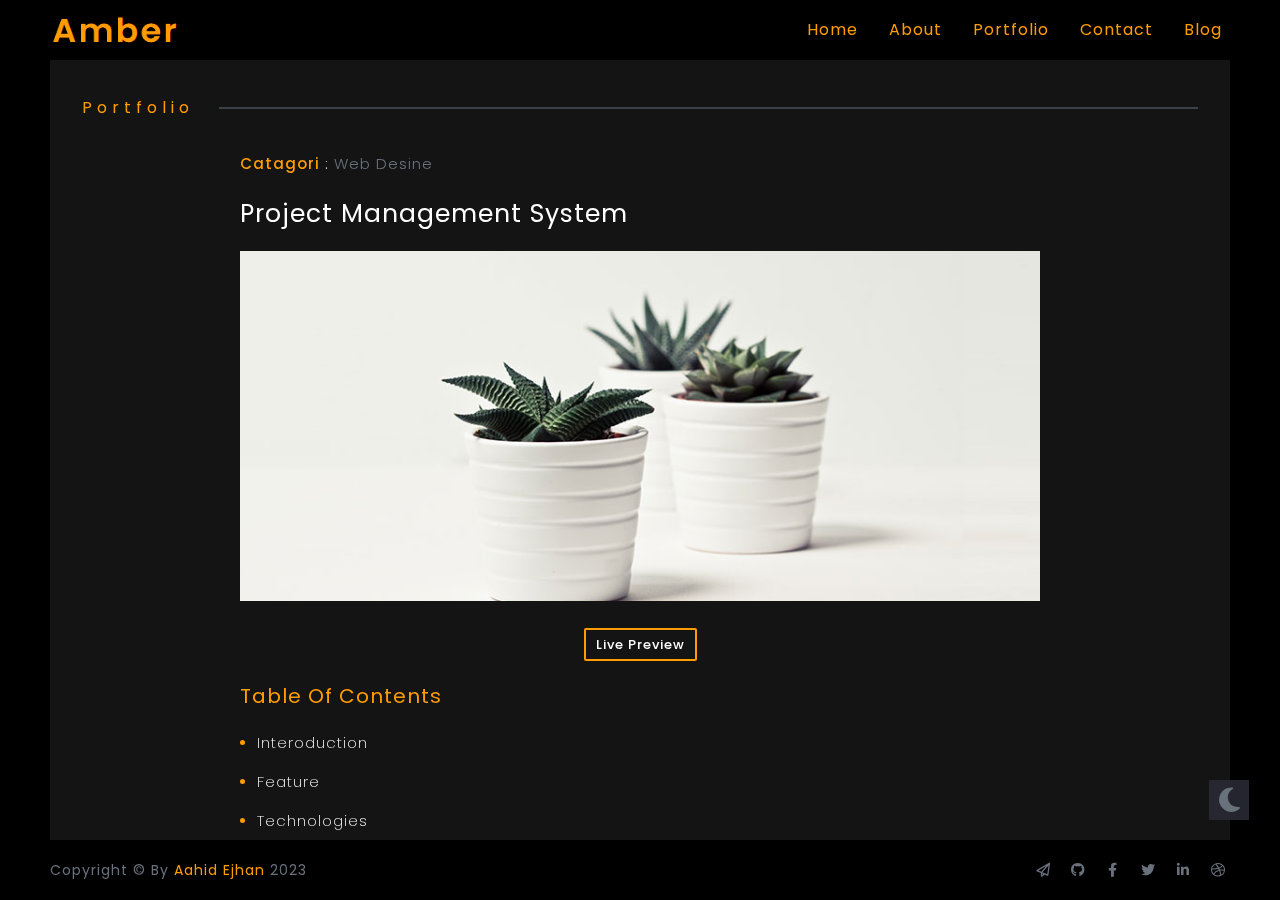
<file: portfolio_details.html>
<!DOCTYPE html>
<html lang="en">

<head>
    <meta charset="UTF-8">
    <meta http-equiv="X-UA-Compatible" content="IE=edge">
    <meta name="viewport" content="width=device-width, initial-scale=1.0">
    <title>Portfolio Website</title>
    <link rel="stylesheet" href="./assets/bootstrap/bootstrap.min.css">
    <link rel="stylesheet" href="./assets/icon/fontawesome-free-6.2.0-web/css/all.min.css">
    <link rel="stylesheet" href="./assets/styles/style.css">

</head>

<body id="light_mode_class_add" onload="light_mode_class_add.classList.add(localStorage.theme)">
    <!-- full_area start -->
    <div class="full_area">
        <div class="c_container">
            <div class="full_area_content">
                <!-- header_nav_area start -->
                <div class="header_and_nav_area">
                    <div class="row">
                        <!-- logo_area start -->
                        <div class="col-6 col-xs-6 col-md-3">
                            <div class="logo_area">
                                <a href="index.html" class="logo_content">
                                    <img src="./assets/images/logo/dark_logo.png" alt="logo">
                                </a>
                            </div>

                        </div>
                        <!-- logo_area end -->
                        <!-- nav_area start -->
                        <div class="col-6 col-xs-6 col-md-9">
                            <div class="nav_area">
                                <div class="nav_area_content">
                                    <!-- menu_area start -->
                                    <div class="menu_area">
                                        <a onclick=" document.getElementById('active_class_add').classList.toggle('active')"
                                            href="#" class="menu_bar_icon">
                                            <i></i>
                                        </a>
                                    </div>
                                    <!-- menu_area end -->
                                    <ul id="active_class_add" class="">
                                        <li>
                                            <a href="index.html">home</a>
                                        </li>
                                        <li>
                                            <a href="about.html">about</a>
                                        </li>
                                        <li>
                                            <a href="portfolio.html">portfolio</a>
                                        </li>
                                        <li>
                                            <a href="contact.html">contact</a>
                                        </li>
                                        <li>
                                            <a href="blog.html">blog</a>
                                        </li>
                                    </ul>
                                </div>
                            </div>
                        </div>
                        <!-- nav_area end -->
                    </div>
                </div>
                <!-- header_nav_area end -->
                <div class="content_area">
                    <!-- portfolio_details_page start -->
                    <div class="portfolio_details_page">
                        <div class="container">
                            <div class="portfolio_details_page_content">
                                <!-- portfolio_details_page_title start -->
                                <div class="page_title">
                                    <div class="title">
                                        <h2>portfolio</h2>
                                    </div>
                                </div>
                                <!-- portfolio_details_page_title end -->
                                <!-- portfolio_content_details start -->
                                <div class="portfolio_content_details">
                                    <!-- project_name_and_catagori area start -->
                                    <section class="project_name_and_catagori">
                                        <div class="catagori">
                                            <span class="catagori_title">catagori</span>
                                            <span class="semicolon">:</span>
                                            <span class="catagori_name">web desine</span>
                                        </div>
                                        <div class="project_name">
                                            <h2 class="project_name_title">
                                                Project management system
                                            </h2>
                                        </div>
                                    </section>
                                    <!-- project_name_and_catagori area end -->
                                    <!-- thimnil_image_area start -->
                                    <div class="thimnil_image_and_live_previer_area">
                                        <a href="#" class="thimnil_image"
                                            style="background-image: url('./assets/images/portfolio_img/8.jpg');">

                                        </a>
                                        <div class="live_previer">
                                            <a href="#">live preview</a>
                                        </div>
                                    </div>
                                    <!-- thimnil_image_area end-->
                                    <!-- table_of_contents_area start -->
                                    <div class="contents_area table_of_contents_area">
                                        <div class="contents_title table_of_contents_area_title">
                                            <span class="title">table of contents</span>
                                        </div>
                                        <div class="table_of_contents">
                                            <ul>
                                                <li> <a class="content_text " href="#interoduction">interoduction</a>
                                                </li>
                                                <li> <a class="content_text " href="#feature">feature</a></li>
                                                <li> <a class="content_text " href="#technologies">technologies</a></li>
                                                <li> <a class="content_text " href="#demo_screenshort">demo
                                                        screenshort</a></li>
                                                <li> <a class="content_text " href="#setup">setup</a></li>
                                            </ul>

                                        </div>

                                    </div>
                                    <!-- table_of_contents_area end-->
                                    <!-- interoduction_area start -->
                                    <div class="contents_area interoduction_area" id="interoduction">
                                        <div class="contents_title interoduction_title">
                                            <span class="title">interoduction</span>
                                        </div>
                                        <div class="contents_details">
                                            <span class="content_text details">Lorem ipsum, dol
                                                or sit amet consectetur adipisicing eli
                                                t. Ducimus necessitatibus accusantium quibusd
                                                am veniam nostrum illum dignissimos aspernatur
                                                quidem, beatae recusandae, excepturi nam, quo
                                                quas doloremque ip
                                                sum dolorem possimus iusto quasi!
                                            </span>
                                        </div>
                                    </div>
                                    <!-- interoduction_area end -->
                                    <!-- features_area start -->
                                    <div class="contents_area features_area" id="feature">
                                        <div class="contents_title features_title">
                                            <span class="title">features</span>
                                        </div>
                                        <div class="features_details">
                                            <ul>
                                                <li>
                                                    <span class="content_text"> Responsive</span>
                                                </li>
                                                <li>
                                                    <span class="content_text"> W3C Validated Code</span>
                                                </li>
                                                <li>
                                                    <span class="content_text">light & dark versions</span>
                                                </li>

                                            </ul>
                                        </div>
                                    </div>
                                    <!-- features_area end -->
                                    <!-- technologies_area start -->
                                    <div class="contents_area technologies_area" id="technologies">
                                        <div class="contents_title technologies_title">
                                            <span class="title">technologies</span>
                                        </div>
                                        <div class="technologies_details">
                                            <ul>
                                                <li>
                                                    <span class="content_text">Html</span>
                                                </li>
                                                <li>
                                                    <span class="content_text">Css</span>
                                                </li>
                                                <li>
                                                    <span class="content_text">Sass</span>
                                                </li>
                                                <li>
                                                    <span class="content_text">JavaScript</span>
                                                </li>

                                            </ul>
                                        </div>
                                    </div>
                                    <!-- technologies_area end -->
                                    <!-- screenshort_area start -->
                                    <div class="contents_area screenshort_area" id="demo_screenshort">
                                        <div class="contents_title screenshort_title">
                                            <span class="title">screenshort</span>
                                        </div>
                                        <ul>
                                            <!-- screenshort_image_and_title_area start -->
                                            <li>
                                                <div class="screenshort_image_and_title_area">
                                                    <div class="screenshort_image_title">
                                                        <span class="content_text image_title">home page</span>
                                                    </div>
                                                    <div class="screenshort_image">
                                                        <div class="screenshort_project_image"
                                                            style="background-image: url('./assets/images/portfolio_img/1.jpg');">
                                                        </div>
                                                    </div>
                                                </div>
                                            </li>
                                            <!-- screenshort_image_and_title_area end -->
                                            <!-- screenshort_image_and_title_area start -->
                                            <li>
                                                <div class="screenshort_image_and_title_area">
                                                    <div class="screenshort_image_title">
                                                        <span class="content_text image_title">about page</span>
                                                    </div>
                                                    <div class="screenshort_image">
                                                        <div class="screenshort_project_image"
                                                            style="background-image: url('./assets/images/portfolio_img/3.jpg');">
                                                        </div>
                                                    </div>
                                                </div>
                                            </li>
                                            <!-- screenshort_image_and_title_area end -->
                                            <!-- screenshort_image_and_title_area start -->
                                            <li>
                                                <div class="screenshort_image_and_title_area">
                                                    <div class="screenshort_image_title">
                                                        <span class="content_text image_title">portfolio page</span>
                                                    </div>
                                                    <div class="screenshort_image">
                                                        <div class="screenshort_project_image"
                                                            style="background-image: url('./assets/images/portfolio_img/4.jpg');">
                                                        </div>
                                                    </div>
                                                </div>
                                            </li>
                                            <!-- screenshort_image_and_title_area end -->
                                            <!-- screenshort_image_and_title_area start -->
                                            <li>
                                                <div class="screenshort_image_and_title_area">
                                                    <div class="screenshort_image_title">
                                                        <span class="content_text image_title">blog page</span>
                                                    </div>
                                                    <div class="screenshort_image">
                                                        <div class="screenshort_project_image"
                                                            style="background-image: url('./assets/images/portfolio_img/5.jpg');">
                                                        </div>
                                                    </div>
                                                </div>
                                            </li>
                                            <!-- screenshort_image_and_title_area end -->
                                            <!-- screenshort_image_and_title_area start -->
                                            <li>
                                                <div class="screenshort_image_and_title_area">
                                                    <div class="screenshort_image_title">
                                                        <span class="content_text image_title">contact page</span>
                                                    </div>
                                                    <div class="screenshort_image">
                                                        <div class="screenshort_project_image"
                                                            style="background-image: url('./assets/images/portfolio_img/3.jpg');">
                                                        </div>
                                                    </div>
                                                </div>
                                            </li>
                                            <!-- screenshort_image_and_title_area end -->
                                        </ul>
                                    </div>
                                    <!-- screenshort_area end -->
                                    <!-- setup_area start -->
                                    <div class="contents_area setup_area" id="setup">
                                        <div class="contents_title setup_title">
                                            <span class="title">setup</span>
                                        </div>
                                        <div class="setup_details">
                                            <ul>
                                                <li>
                                                    <span class="content_text">
                                                        Lorem ipsum, dolor sit amet consectetu
                                                    </span>
                                                </li>
                                                <li>
                                                    <span class="content_text">
                                                        Lorem ipsum, dolor sit amet consectetu
                                                    </span>
                                                </li>
                                                <li>
                                                    <span class="content_text">
                                                        Lorem ipsum, dolor sit amet consectetu
                                                    </span>
                                                </li>
                                            </ul>
                                        </div>
                                    </div>
                                    <!-- setup_area end -->
                                </div>
                                <!-- portfolio_content_details end -->
                            </div>
                        </div>
                    </div>
                    <!--portfolio_details_page end -->
                </div>
                <!-- template_color_mode_section start -->
                <div class="template_color_mode">
                    <div onclick="localStorage.theme?localStorage.theme=='light_mode'?localStorage.setItem('theme','dark'):localStorage.setItem('theme','light_mode'):localStorage.setItem('theme','light_mode'); light_mode_class_add.classList.toggle('light_mode')"
                        class="color_mode_icon">
                        <i class="fa-solid fa-moon"></i>
                        <!-- <i class="fa-regular fa-moon"></i> -->
                    </div>
                </div>
                <!-- template_color_mode_section start -->
                <!-- footer_area start -->
                <footer class="footer_area">
                    <div class="footer_area_content">
                        <div class="row">
                            <div class="col-12 col-xs-12 order-2 order-xs-2 col-md-6 order-md-1">
                                <div class="copy_right_area">
                                    <span>copyright &copy; by <a href="#">Aahid Ejhan</a> 2023</span>
                                </div>
                            </div>
                            <div class="col-12 col-xs-12 order-1 order-xs-1 col-md-6 order-md-2">
                                <div class="footer_social_link_area">
                                    <ul>
                                        <li>
                                            <a href="#"> <i class="fa-regular fa-paper-plane"></i> </a>
                                        </li>
                                        <li>
                                            <a href="#"> <i class="fa-brands fa-github"></i> </a>
                                        </li>
                                        <li>
                                            <a href="#"> <i class="fa-brands fa-facebook-f"></i> </a>
                                        </li>
                                        <li>
                                            <a href="#"> <i class="fa-brands fa-twitter"></i> </a>
                                        </li>
                                        <li>
                                            <a href="#"> <i class="fa-brands fa-linkedin-in"></i> </a>
                                        </li>

                                        <li>
                                            <a href="#"> <i class="fa-brands fa-dribbble"></i> </a>
                                        </li>

                                    </ul>
                                </div>
                            </div>
                        </div>
                    </div>
                </footer>
                <!-- footer_area end -->
            </div>
        </div>
    </div>
    <!-- full_area end -->
</body>

</html>
</file>
<file: assets/styles/style.css>
body {
  margin: 0;
  padding: 0;
  outline: 0;
  box-sizing: border-box;
  scroll-behavior: smooth;
}

h1,
h2,
h3,
h4,
h5,
h6 {
  margin: 0;
}

p,
ol,
ul {
  margin: 0;
  padding: 0;
}

ul li {
  list-style-type: none;
}

img,
iframe,
a,
span,
i {
  text-decoration: none;
  display: inline-block;
  box-sizing: border-box;
}

div {
  box-sizing: border-box;
}

@font-face {
  font-family: "Poppins-Thin";
  src: url("../fonts/poppins_font/Poppins-Thin.ttf");
}
@font-face {
  font-family: "Poppins-ExtraLight";
  src: url("../fonts/poppins_font/Poppins-ExtraLight.ttf");
}
@font-face {
  font-family: "Poppins-Light";
  src: url("../fonts/poppins_font/Poppins-Light.ttf");
}
@font-face {
  font-family: "Poppins-Regular";
  src: url("../fonts/poppins_font/Poppins-Regular.ttf");
}
@font-face {
  font-family: "Poppins-Medium";
  src: url("../fonts/poppins_font/Poppins-Medium.ttf");
}
@font-face {
  font-family: "Poppins-SemiBold";
  src: url("../fonts/poppins_font/Poppins-SemiBold.ttf");
}
@font-face {
  font-family: "Poppins-Bold";
  src: url("../fonts/poppins_font/Poppins-Bold.ttf");
}
@font-face {
  font-family: "Poppins-ExtraBold";
  src: url("../fonts/poppins_font/Poppins-ExtraBold.ttf");
}
@font-face {
  font-family: "Poppins-Black";
  src: url("../fonts/poppins_font/Poppins-Black.ttf");
}
/* responsive_desine_mixin start*/
/* responsive_desine_mixin end*/
/* color veriable */
/* content_area */
/* font name */
/* border */
.c_container {
  max-width: 100%;
  margin: auto;
  padding-left: 50px;
  padding-right: 50px;
}
@media screen and (max-width: 575.9px) {
  .c_container {
    padding-left: 12px;
    padding-right: 12px;
  }
}

.full_area {
  border: 0px solid red;
  background-color: black;
}
.light_mode .full_area {
  background-color: #ffffff;
}
.full_area .full_area_content {
  border: 0px solid red;
  position: relative;
}

.header_and_nav_area {
  border: 0px solid red;
  height: 60px;
  align-items: center;
  display: grid;
}
.header_and_nav_area .logo_area {
  border: 0px solid red;
  height: 100%;
  align-items: center;
  display: flex;
}
.header_and_nav_area .logo_area .logo_content {
  border: 0px solid red;
  align-items: center;
  display: flex;
  width: 130px;
}
@media screen and (max-width: 575.9px) {
  .header_and_nav_area .logo_area .logo_content {
    width: 100px;
  }
}
.header_and_nav_area .logo_area .logo_content img {
  border: 0px solid red;
  width: 100%;
}
.header_and_nav_area .nav_area {
  border: 0px solid red;
  height: 100%;
  align-items: center;
  display: flex;
  justify-content: end;
}
.header_and_nav_area .nav_area .menu_area {
  display: none;
}
@media screen and (max-width: 575.9px) {
  .header_and_nav_area .nav_area .menu_area {
    display: block;
  }
}
@media (min-width: 576px) and (max-width: 767.9px) {
  .header_and_nav_area .nav_area .menu_area {
    display: block;
  }
}
.header_and_nav_area .nav_area .menu_area .menu_bar_icon {
  border: 0px solid red;
  align-items: center;
  display: flex;
  width: 30px;
  height: 30px;
  justify-content: end;
}
.header_and_nav_area .nav_area .menu_area .menu_bar_icon:hover i::before {
  top: -10px;
}
.header_and_nav_area .nav_area .menu_area .menu_bar_icon:hover i::after {
  top: 10px;
}
.header_and_nav_area .nav_area .menu_area .menu_bar_icon i {
  color: #ff9d00;
  width: 20px;
  height: 1px;
  background-color: #ff9d00;
  position: relative;
}
.header_and_nav_area .nav_area .menu_area .menu_bar_icon i::before {
  content: "";
  width: 30px;
  height: 1px;
  background-color: #ff9d00;
  position: absolute;
  right: 0;
  top: -7px;
  transition-duration: 0.4s;
}
.header_and_nav_area .nav_area .menu_area .menu_bar_icon i::after {
  content: "";
  width: 30px;
  height: 1px;
  background-color: #ff9d00;
  position: absolute;
  right: 0;
  top: 7px;
  transition-duration: 0.4s;
}
.header_and_nav_area .nav_area .nav_area_content {
  border: 0px solid red;
}
.header_and_nav_area .nav_area .nav_area_content ul {
  border: 0px solid red;
  display: flex;
  justify-content: end;
  align-items: center;
  gap: 15px;
}
@media screen and (max-width: 575.9px) {
  .header_and_nav_area .nav_area .nav_area_content ul {
    display: none;
  }
}
@media (min-width: 576px) and (max-width: 767.9px) {
  .header_and_nav_area .nav_area .nav_area_content ul {
    display: none;
  }
}
.header_and_nav_area .nav_area .nav_area_content ul li {
  border: 0px solid red;
}
.header_and_nav_area .nav_area .nav_area_content ul li a {
  border: 0px solid red;
  font-family: "Poppins-Regular";
  letter-spacing: 1px;
  font-size: 16px;
  line-height: 16px;
  text-transform: capitalize;
  padding: 4px 8px;
  color: #ff9d00;
  border-radius: 3px;
  transition-duration: 0.4s;
}
.light_mode .header_and_nav_area .nav_area .nav_area_content ul li a {
  color: #002147;
  font-family: "Poppins-Medium";
}
.header_and_nav_area .nav_area .nav_area_content ul li a:hover {
  background-color: #ff9d00;
  color: black;
}
.light_mode .header_and_nav_area .nav_area .nav_area_content ul li a:hover {
  color: #ffffff;
  background-color: #002147;
}
.header_and_nav_area .nav_area .nav_area_content .active {
  display: block;
  position: absolute;
  top: 53px;
  right: 0px;
  z-index: 999999;
  background-color: #313131;
  padding: 10px;
  border-radius: 1px;
}
.light_mode .header_and_nav_area .nav_area .nav_area_content .active {
  background-color: #ffffff;
}
.header_and_nav_area .nav_area .nav_area_content .active li {
  padding: 5px 0px;
}
.light_mode .header_and_nav_area .nav_area .nav_area_content .active li a {
  color: #002147;
}

.content_area {
  border: 0px solid red;
  max-height: calc(100vh - 120px);
  min-height: calc(100vh - 120px);
  background-color: #141414;
  overflow-y: auto;
  /* width */
  /* Track */
  /* Handle */
  /* Handle on hover */
}
.light_mode .content_area {
  background-color: #f5f5f5;
}
.content_area::-webkit-scrollbar {
  width: 5px;
}
@media screen and (max-width: 575.9px) {
  .content_area::-webkit-scrollbar {
    width: 0px;
  }
}
@media (min-width: 576px) and (max-width: 767.9px) {
  .content_area::-webkit-scrollbar {
    width: 0px;
  }
}
.content_area::-webkit-scrollbar-track {
  border-radius: 10px;
}
.content_area::-webkit-scrollbar-thumb {
  background-color: #ff9d00;
  border-radius: 10px;
}
.light_mode .content_area::-webkit-scrollbar-thumb {
  background-color: #002147;
}
.content_area .middle {
  border: 0px solid red;
}

.footer_area {
  border: 0px solid red;
  height: 60px;
}
@media screen and (max-width: 575.9px) {
  .footer_area {
    justify-content: center;
  }
}
@media (min-width: 576px) and (max-width: 767.9px) {
  .footer_area {
    justify-content: center;
  }
}
.footer_area .footer_area_content {
  border: 0px solid red;
  height: 100%;
  align-items: center;
  display: grid;
}
.footer_area .footer_area_content .copy_right_area {
  border: 0px solid red;
  align-items: center;
  display: flex;
  height: 100%;
}
@media screen and (max-width: 575.9px) {
  .footer_area .footer_area_content .copy_right_area {
    justify-content: center;
  }
}
@media (min-width: 576px) and (max-width: 767.9px) {
  .footer_area .footer_area_content .copy_right_area {
    justify-content: center;
  }
}
.footer_area .footer_area_content .copy_right_area span {
  border: 0px solid red;
  color: #ffffff;
  color: #69717d;
  font-size: 14px;
  font-family: "Poppins-Regular";
  text-transform: capitalize;
  letter-spacing: 1px;
}
.light_mode .footer_area .footer_area_content .copy_right_area span {
  color: #002147;
}
@media screen and (max-width: 575.9px) {
  .footer_area .footer_area_content .copy_right_area span {
    font-size: 12px;
    letter-spacing: 2px;
    font-family: "Poppins-Medium";
  }
}
@media (min-width: 576px) and (max-width: 767.9px) {
  .footer_area .footer_area_content .copy_right_area span {
    font-size: 13px;
    letter-spacing: 2px;
  }
}
.footer_area .footer_area_content .copy_right_area span a {
  border: 0px solid red;
  color: #ff9d00;
  transition-duration: 0.4s;
}
.light_mode .footer_area .footer_area_content .copy_right_area span a {
  color: #002147;
  font-family: "Poppins-Bold";
}
.footer_area .footer_area_content .copy_right_area span a:hover {
  color: #ffffff;
}
.light_mode .footer_area .footer_area_content .copy_right_area span a:hover {
  color: #ff9d00;
}
.footer_area .footer_area_content .footer_social_link_area {
  border: 0px solid red;
  justify-content: end;
  display: flex;
}
@media screen and (max-width: 575.9px) {
  .footer_area .footer_area_content .footer_social_link_area {
    justify-content: center;
    display: flex;
  }
}
@media (min-width: 576px) and (max-width: 767.9px) {
  .footer_area .footer_area_content .footer_social_link_area {
    justify-content: center;
    display: flex;
  }
}
.footer_area .footer_area_content .footer_social_link_area ul {
  border: 0px solid red;
  display: flex;
  gap: 10px;
}
.footer_area .footer_area_content .footer_social_link_area ul li {
  border: 0px solid red;
}
.footer_area .footer_area_content .footer_social_link_area ul li a {
  border: 0px solid red;
  width: 25px;
  height: 25px;
  align-items: center;
  display: flex;
  justify-content: center;
}
.footer_area .footer_area_content .footer_social_link_area ul li a i {
  border: 0px solid red;
  font-size: 14px;
  color: #69717d;
  transition-duration: 0.4s;
}
.light_mode .footer_area .footer_area_content .footer_social_link_area ul li a i {
  color: #002147;
}
.footer_area .footer_area_content .footer_social_link_area ul li a:hover i {
  color: #ff9d00;
}

.page_title {
  border: 0px solid red;
  overflow: hidden;
  padding: 40px 0px;
}
.page_title .title {
  border: 0px solid red;
  display: flex;
  position: relative;
}
.page_title .title h2 {
  border: 0px solid red;
  color: #ff9d00;
  font-family: "Poppins-Regular";
  letter-spacing: 5px;
  font-size: 16px;
  line-height: 16px;
  text-transform: capitalize;
}
.light_mode .page_title .title h2 {
  color: #002147;
}
.page_title .title h2::after {
  content: "";
  width: 100%;
  height: 1px;
  background-color: #69717d;
  position: absolute;
  top: 50%;
  transform: translateY(-50%);
  margin-left: 25px;
}

.item_title {
  border: 0px solid red;
  margin-bottom: 80px;
}
@media screen and (max-width: 575.9px) {
  .item_title {
    margin-bottom: 40px;
  }
}
@media (min-width: 576px) and (max-width: 767.9px) {
  .item_title {
    margin-bottom: 20px;
  }
}
.item_title h2 {
  border: 0px solid red;
  font-family: "Poppins-ExtraLight";
  color: #ffffff;
  font-size: 26px;
  line-height: 26px;
  letter-spacing: 5px;
  text-transform: capitalize;
}
.light_mode .item_title h2 {
  color: #ff9d00;
  font-family: "Poppins-Light";
}
@media screen and (max-width: 575.9px) {
  .item_title h2 {
    font-size: 18px;
    line-height: 18px;
  }
}

.template_color_mode {
  border: 0px solid red;
  position: absolute;
  bottom: 80px;
  right: -19px;
  cursor: pointer;
}
@media screen and (max-width: 575.9px) {
  .template_color_mode {
    right: 0px;
    top: 60px;
  }
}
@media (min-width: 576px) and (max-width: 767.9px) {
  .template_color_mode {
    right: 0px;
    top: 60px;
  }
}
.template_color_mode .color_mode_icon {
  border: 0px solid red;
  align-items: center;
  justify-content: center;
  display: flex;
  background-color: rgba(40, 41, 51, 0.9019607843);
  width: 40px;
  height: 40px;
  transition-duration: 0.4s;
}
.light_mode .template_color_mode .color_mode_icon {
  background-color: rgba(210, 210, 210, 0.76);
}
.template_color_mode .color_mode_icon:hover {
  background-color: rgba(59, 60, 71, 0.9019607843);
}
.light_mode .template_color_mode .color_mode_icon:hover {
  background-color: rgba(173, 173, 173, 0.76);
}
.template_color_mode .color_mode_icon i {
  border: 0px solid red;
  color: #ffffff;
  font-size: 28px;
  color: #69717d;
}
.light_mode .template_color_mode .color_mode_icon i {
  color: #002147;
}

.index_area {
  border: 0px solid red;
  min-height: calc(100vh - 120px);
  display: grid;
  align-items: center;
}
.index_area .index_area_content {
  border: 0px solid red;
}
.index_area .index_area_content .index_area_left {
  border: 0px solid red;
}
@media screen and (max-width: 575.9px) {
  .index_area .index_area_content .index_area_left {
    justify-content: center;
    display: flex;
  }
}
@media (min-width: 576px) and (max-width: 767.9px) {
  .index_area .index_area_content .index_area_left {
    justify-content: center;
    display: flex;
  }
}
@media (min-width: 768px) and (max-width: 991.9px) {
  .index_area .index_area_content .index_area_left {
    justify-content: center;
    display: flex;
    padding-top: 30px;
    padding-bottom: 40px;
  }
}
@media (min-width: 992px) and (max-width: 1199.9px) {
  .index_area .index_area_content .index_area_left {
    justify-content: center;
    display: flex;
    padding-top: 30px;
    padding-bottom: 50px;
  }
}
.index_area .index_area_content .index_area_left .profile_image {
  border: 0px solid red;
  position: relative;
  display: grid;
}
@media screen and (max-width: 575.9px) {
  .index_area .index_area_content .index_area_left .profile_image {
    padding: 16px 0px;
  }
}
@media (min-width: 576px) and (max-width: 767.9px) {
  .index_area .index_area_content .index_area_left .profile_image {
    padding: 16px 0px;
  }
}
.index_area .index_area_content .index_area_left .profile_image .image {
  border: 0px solid red;
  width: 430px;
  height: 570px;
  background-repeat: no-repeat;
  background-position-x: center;
  background-position-y: top;
  background-size: cover;
  background-color: black;
  z-index: 9999;
  border-radius: 3px;
}
@media screen and (max-width: 575.9px) {
  .index_area .index_area_content .index_area_left .profile_image .image {
    width: 200px;
    height: 200px;
    border-radius: 100%;
    border: 5px solid rgba(105, 113, 125, 0.2);
    border: 5px solid #69717d;
  }
}
@media (min-width: 576px) and (max-width: 767.9px) {
  .index_area .index_area_content .index_area_left .profile_image .image {
    width: 200px;
    height: 200px;
    border-radius: 100%;
    border: 5px solid rgba(105, 113, 125, 0.2);
    border: 5px solid #69717d;
  }
}
.index_area .index_area_content .index_area_left .profile_image .bold_border {
  border: 0px solid red;
  border: 50px solid rgba(105, 113, 125, 0.2);
  border-radius: 3px;
  width: 430px;
  height: 570px;
  position: absolute;
  z-index: 99;
  transform: translateY(4%);
  left: 22px;
}
.light_mode .index_area .index_area_content .index_area_left .profile_image .bold_border {
  border: 50px solid #d7d7d7;
}
@media screen and (max-width: 575.9px) {
  .light_mode .index_area .index_area_content .index_area_left .profile_image .bold_border {
    border: unset;
    width: unset;
    height: unset;
  }
}
@media (min-width: 576px) and (max-width: 767.9px) {
  .light_mode .index_area .index_area_content .index_area_left .profile_image .bold_border {
    border: unset;
    width: unset;
    height: unset;
  }
}
@media screen and (max-width: 575.9px) {
  .index_area .index_area_content .index_area_left .profile_image .bold_border {
    border: unset;
    width: unset;
    height: unset;
  }
}
@media (min-width: 576px) and (max-width: 767.9px) {
  .index_area .index_area_content .index_area_left .profile_image .bold_border {
    border: unset;
    width: unset;
    height: unset;
  }
}
.index_area .index_area_content .index_area_right {
  border: 0px solid red;
  height: 100%;
  align-items: center;
  display: flex;
}
@media (min-width: 1200px) and (max-width: 1399.9px) {
  .index_area .index_area_content .index_area_right {
    margin-left: 30px;
  }
}
.index_area .index_area_content .index_area_right .name_and_description_area {
  border: 0px solid red;
}
.index_area .index_area_content .index_area_right .name_and_description_area .title_and_name_content {
  border: 0px solid red;
}
.index_area .index_area_content .index_area_right .name_and_description_area .title_and_name_content .title_content {
  border: 0px solid red;
}
@media screen and (max-width: 575.9px) {
  .index_area .index_area_content .index_area_right .name_and_description_area .title_and_name_content .title_content {
    text-align: center;
  }
}
@media (min-width: 576px) and (max-width: 767.9px) {
  .index_area .index_area_content .index_area_right .name_and_description_area .title_and_name_content .title_content {
    text-align: center;
  }
}
@media (min-width: 768px) and (max-width: 991.9px) {
  .index_area .index_area_content .index_area_right .name_and_description_area .title_and_name_content .title_content {
    text-align: center;
  }
}
@media (min-width: 992px) and (max-width: 1199.9px) {
  .index_area .index_area_content .index_area_right .name_and_description_area .title_and_name_content .title_content {
    text-align: center;
  }
}
.index_area .index_area_content .index_area_right .name_and_description_area .title_and_name_content .title_content span {
  border: 0px solid red;
}
.index_area .index_area_content .index_area_right .name_and_description_area .title_and_name_content .title_content span .title_text {
  border: 0px solid red;
  color: #ffffff;
  font-family: "Poppins-Light";
  font-size: 80px;
  line-height: 90px;
}
.light_mode .index_area .index_area_content .index_area_right .name_and_description_area .title_and_name_content .title_content span .title_text {
  color: #ff9d00;
}
@media screen and (max-width: 575.9px) {
  .index_area .index_area_content .index_area_right .name_and_description_area .title_and_name_content .title_content span .title_text {
    font-size: 25px;
    line-height: 25px;
  }
}
@media (min-width: 576px) and (max-width: 767.9px) {
  .index_area .index_area_content .index_area_right .name_and_description_area .title_and_name_content .title_content span .title_text {
    font-size: 25px;
    line-height: 25px;
  }
}
@media (min-width: 768px) and (max-width: 991.9px) {
  .index_area .index_area_content .index_area_right .name_and_description_area .title_and_name_content .title_content span .title_text {
    font-size: 65px;
    line-height: 75px;
  }
}
.index_area .index_area_content .index_area_right .name_and_description_area .title_and_name_content .title_content span .hi_text {
  letter-spacing: 10px;
}
@media screen and (max-width: 575.9px) {
  .index_area .index_area_content .index_area_right .name_and_description_area .title_and_name_content .title_content span .hi_text {
    letter-spacing: 3px;
  }
}
@media (min-width: 576px) and (max-width: 767.9px) {
  .index_area .index_area_content .index_area_right .name_and_description_area .title_and_name_content .title_content span .hi_text {
    letter-spacing: 3px;
  }
}
.index_area .index_area_content .index_area_right .name_and_description_area .title_and_name_content .title_content span .semicolon {
  color: #ff9d00;
  margin: 0px 20px 0px 10px;
}
@media screen and (max-width: 575.9px) {
  .index_area .index_area_content .index_area_right .name_and_description_area .title_and_name_content .title_content span .semicolon {
    margin: 0px 0px 0px 0px;
  }
}
@media (min-width: 576px) and (max-width: 767.9px) {
  .index_area .index_area_content .index_area_right .name_and_description_area .title_and_name_content .title_content span .semicolon {
    margin: 0px 0px 0px 0px;
  }
}
.light_mode .index_area .index_area_content .index_area_right .name_and_description_area .title_and_name_content .title_content span .semicolon {
  color: #002147;
}
.index_area .index_area_content .index_area_right .name_and_description_area .title_and_name_content .name_content {
  margin: 30px 0px 45px 0px;
}
@media screen and (max-width: 575.9px) {
  .index_area .index_area_content .index_area_right .name_and_description_area .title_and_name_content .name_content {
    margin: 16px 0px 16px 0px;
    text-align: center;
  }
}
@media (min-width: 576px) and (max-width: 767.9px) {
  .index_area .index_area_content .index_area_right .name_and_description_area .title_and_name_content .name_content {
    margin: 16px 0px 16px 0px;
    text-align: center;
  }
}
@media (min-width: 768px) and (max-width: 991.9px) {
  .index_area .index_area_content .index_area_right .name_and_description_area .title_and_name_content .name_content {
    text-align: center;
  }
}
@media (min-width: 992px) and (max-width: 1199.9px) {
  .index_area .index_area_content .index_area_right .name_and_description_area .title_and_name_content .name_content {
    text-align: center;
  }
}
.index_area .index_area_content .index_area_right .name_and_description_area .title_and_name_content .name_content .my_name {
  border: 0px solid red;
  font-family: "Poppins-Light";
  color: #ff9d00;
  font-size: 70px;
  letter-spacing: 10px;
  text-transform: capitalize;
}
.light_mode .index_area .index_area_content .index_area_right .name_and_description_area .title_and_name_content .name_content .my_name {
  color: #002147;
}
@media screen and (max-width: 575.9px) {
  .index_area .index_area_content .index_area_right .name_and_description_area .title_and_name_content .name_content .my_name {
    font-size: 25px;
    letter-spacing: 3px;
  }
}
@media (min-width: 576px) and (max-width: 767.9px) {
  .index_area .index_area_content .index_area_right .name_and_description_area .title_and_name_content .name_content .my_name {
    font-size: 25px;
    letter-spacing: 3px;
  }
}
@media (min-width: 768px) and (max-width: 991.9px) {
  .index_area .index_area_content .index_area_right .name_and_description_area .title_and_name_content .name_content .my_name {
    font-size: 60px;
  }
}
@media screen and (max-width: 575.9px) {
  .index_area .index_area_content .index_area_right .name_and_description_area .Profession_title {
    text-align: center;
  }
}
@media (min-width: 576px) and (max-width: 767.9px) {
  .index_area .index_area_content .index_area_right .name_and_description_area .Profession_title {
    text-align: center;
  }
}
@media (min-width: 768px) and (max-width: 991.9px) {
  .index_area .index_area_content .index_area_right .name_and_description_area .Profession_title {
    text-align: center;
  }
}
@media (min-width: 992px) and (max-width: 1199.9px) {
  .index_area .index_area_content .index_area_right .name_and_description_area .Profession_title {
    text-align: center;
  }
}
.index_area .index_area_content .index_area_right .name_and_description_area .Profession_title h2 {
  border: 0px solid red;
  color: #ffffff;
  font-family: "Poppins-Thin";
  font-size: 40px;
  text-transform: uppercase;
  font-size: 100px;
  letter-spacing: 20px;
  font-size: 35px;
  letter-spacing: 10px;
  line-height: 35px;
  margin-bottom: 30px;
}
.light_mode .index_area .index_area_content .index_area_right .name_and_description_area .Profession_title h2 {
  color: #ff9d00;
  font-family: "Poppins-ExtraLight";
}
@media screen and (max-width: 575.9px) {
  .index_area .index_area_content .index_area_right .name_and_description_area .Profession_title h2 {
    font-size: 16px;
    line-height: 16px;
    letter-spacing: 3px;
    margin-bottom: 16px;
    font-family: "Poppins-ExtraLight";
  }
}
@media (min-width: 576px) and (max-width: 767.9px) {
  .index_area .index_area_content .index_area_right .name_and_description_area .Profession_title h2 {
    font-size: 20px;
    line-height: 20px;
    letter-spacing: 3px;
    margin-bottom: 16px;
  }
}
@media screen and (max-width: 575.9px) {
  .index_area .index_area_content .index_area_right .name_and_description_area .description {
    padding-bottom: 16px;
  }
}
@media (min-width: 576px) and (max-width: 767.9px) {
  .index_area .index_area_content .index_area_right .name_and_description_area .description {
    padding-bottom: 16px;
  }
}
@media (min-width: 768px) and (max-width: 991.9px) {
  .index_area .index_area_content .index_area_right .name_and_description_area .description {
    padding-bottom: 30px;
  }
}
@media (min-width: 992px) and (max-width: 1199.9px) {
  .index_area .index_area_content .index_area_right .name_and_description_area .description {
    padding-bottom: 30px;
  }
}
.index_area .index_area_content .index_area_right .name_and_description_area .description p {
  border: 0px solid red;
  font-family: "Poppins-Light";
  font-size: 16px;
  line-height: 26px;
  color: #69717d;
  letter-spacing: 1px;
  text-align: justify;
}
@media screen and (max-width: 575.9px) {
  .index_area .index_area_content .index_area_right .name_and_description_area .description p {
    font-size: 14px;
    line-height: 20px;
    letter-spacing: 0px;
    font-family: "Poppins-Regular";
  }
}
@media (min-width: 576px) and (max-width: 767.9px) {
  .index_area .index_area_content .index_area_right .name_and_description_area .description p {
    font-size: 14px;
    line-height: 20px;
    letter-spacing: 0px;
    font-family: "Poppins-Regular";
  }
}

.about_page {
  border: 0px solid red;
}
.about_page .about_page_content {
  border: 0px solid red;
}
.about_page .about_page_content .personsl_info_area {
  border: 0px solid red;
  margin-bottom: 80px;
}
@media screen and (max-width: 575.9px) {
  .about_page .about_page_content .personsl_info_area {
    margin-bottom: 40px;
  }
}
.about_page .about_page_content .personsl_info_area .personsl_info_item_title {
  text-align: center;
}
@media screen and (max-width: 575.9px) {
  .about_page .about_page_content .personsl_info_area .personsl_info_item_title {
    text-align: unset;
  }
}
@media (min-width: 576px) and (max-width: 767.9px) {
  .about_page .about_page_content .personsl_info_area .personsl_info_item_title {
    text-align: unset;
  }
}
@media (min-width: 768px) and (max-width: 991.9px) {
  .about_page .about_page_content .personsl_info_area .personsl_info_item_title {
    text-align: unset;
  }
}
.about_page .about_page_content .personsl_info_area .personsl_info_and_download_cv_area {
  justify-content: center;
  display: grid;
}
.about_page .about_page_content .personsl_info_area .personsl_info_and_download_cv_area .personsl_info_content {
  border: 0px solid red;
  display: flex;
  justify-content: center;
  gap: 180px;
}
@media screen and (max-width: 575.9px) {
  .about_page .about_page_content .personsl_info_area .personsl_info_and_download_cv_area .personsl_info_content {
    display: block;
  }
}
@media (min-width: 576px) and (max-width: 767.9px) {
  .about_page .about_page_content .personsl_info_area .personsl_info_and_download_cv_area .personsl_info_content {
    display: block;
  }
}
@media (min-width: 768px) and (max-width: 991.9px) {
  .about_page .about_page_content .personsl_info_area .personsl_info_and_download_cv_area .personsl_info_content {
    display: block;
  }
}
.about_page .about_page_content .personsl_info_area .personsl_info_and_download_cv_area .personsl_info_content .all_content {
  border: 0px solid red;
}
.about_page .about_page_content .personsl_info_area .personsl_info_and_download_cv_area .personsl_info_content .all_content ul {
  border: 0px solid red;
}
.about_page .about_page_content .personsl_info_area .personsl_info_and_download_cv_area .personsl_info_content .all_content ul li {
  border: 0px solid red;
  margin-bottom: 20px;
}
@media screen and (max-width: 575.9px) {
  .about_page .about_page_content .personsl_info_area .personsl_info_and_download_cv_area .personsl_info_content .all_content ul li {
    margin-bottom: 10px;
  }
}
.about_page .about_page_content .personsl_info_area .personsl_info_and_download_cv_area .personsl_info_content .all_content ul li span {
  border: 0px solid red;
  font-family: "Poppins-Light";
  text-transform: capitalize;
  font-size: 16px;
  line-height: 16px;
  letter-spacing: 1px;
}
@media screen and (max-width: 575.9px) {
  .about_page .about_page_content .personsl_info_area .personsl_info_and_download_cv_area .personsl_info_content .all_content ul li span {
    font-size: 13px;
    line-height: 13px;
  }
}
.about_page .about_page_content .personsl_info_area .personsl_info_and_download_cv_area .personsl_info_content .all_content ul li .title {
  color: #69717d;
}
.about_page .about_page_content .personsl_info_area .personsl_info_and_download_cv_area .personsl_info_content .all_content ul li .spagee {
  color: #69717d;
}
.about_page .about_page_content .personsl_info_area .personsl_info_and_download_cv_area .personsl_info_content .all_content ul li .details {
  color: #ffffff;
}
.light_mode .about_page .about_page_content .personsl_info_area .personsl_info_and_download_cv_area .personsl_info_content .all_content ul li .details {
  color: #002147;
}
.about_page .about_page_content .personsl_info_area .personsl_info_and_download_cv_area .personsl_info_content .all_content ul li .email_details {
  text-transform: lowercase;
}
.about_page .about_page_content .personsl_info_area .personsl_info_and_download_cv_area .download_cv_area {
  border: 0px solid red;
  display: flex;
  margin-top: 15px;
}
@media screen and (max-width: 575.9px) {
  .about_page .about_page_content .personsl_info_area .personsl_info_and_download_cv_area .download_cv_area {
    margin: auto;
    margin-top: 20px;
  }
}
@media (min-width: 576px) and (max-width: 767.9px) {
  .about_page .about_page_content .personsl_info_area .personsl_info_and_download_cv_area .download_cv_area {
    margin: auto;
  }
}
.about_page .about_page_content .personsl_info_area .personsl_info_and_download_cv_area .download_cv_area a {
  border: 0px solid red;
  display: flex;
  align-items: center;
  background-color: #ff9d00;
  padding: 10px 20px;
  transition-duration: 0.4s;
}
.light_mode .about_page .about_page_content .personsl_info_area .personsl_info_and_download_cv_area .download_cv_area a {
  background-color: #002147;
}
.about_page .about_page_content .personsl_info_area .personsl_info_and_download_cv_area .download_cv_area a:hover {
  background-color: #ffffff;
  background-color: transparent;
}
.about_page .about_page_content .personsl_info_area .personsl_info_and_download_cv_area .download_cv_area a:hover p {
  color: #ff9d00;
}
.light_mode .about_page .about_page_content .personsl_info_area .personsl_info_and_download_cv_area .download_cv_area a:hover p {
  color: #002147;
}
.about_page .about_page_content .personsl_info_area .personsl_info_and_download_cv_area .download_cv_area a:hover i {
  color: #ff9d00;
}
.light_mode .about_page .about_page_content .personsl_info_area .personsl_info_and_download_cv_area .download_cv_area a:hover i {
  color: #002147;
}
.about_page .about_page_content .personsl_info_area .personsl_info_and_download_cv_area .download_cv_area a p {
  border: 0px solid red;
  font-family: "Poppins-Medium";
  text-transform: capitalize;
  font-size: 14px;
  line-height: 14px;
  letter-spacing: 1px;
  color: #ffffff;
  transition-duration: 0.4s;
}
.about_page .about_page_content .personsl_info_area .personsl_info_and_download_cv_area .download_cv_area a i {
  border: 0px solid red;
  font-size: 12px;
  color: #ffffff;
  margin-left: 5px;
  transition-duration: 0.4s;
}
.about_page .about_page_content .service_area {
  border: 0px solid red;
  margin-bottom: 80px;
}
@media screen and (max-width: 575.9px) {
  .about_page .about_page_content .service_area {
    margin-bottom: 40px;
  }
}
.about_page .about_page_content .service_area .service_area_content {
  border: 0px solid red;
  justify-content: center;
  display: flex;
  flex-wrap: wrap;
  gap: 50px;
}
@media screen and (max-width: 575.9px) {
  .about_page .about_page_content .service_area .service_area_content {
    gap: 20px;
  }
}
.about_page .about_page_content .service_area .service_area_content .service_item {
  border: 0px solid red;
  display: flex;
  width: 350px;
  overflow: hidden;
  border: 1px solid #21242b;
  border-radius: 5px;
  display: inline-flex;
  padding: 20px;
  transition-duration: 0.4s;
}
.light_mode .about_page .about_page_content .service_area .service_area_content .service_item {
  border: 2px solid #e0e0e0;
}
@media screen and (max-width: 575.9px) {
  .about_page .about_page_content .service_area .service_area_content .service_item {
    padding: 5px;
  }
}
.about_page .about_page_content .service_area .service_area_content .service_item:hover {
  border: 1px solid #ff9d00;
}
.light_mode .about_page .about_page_content .service_area .service_area_content .service_item:hover {
  border: 2px solid #ff9d00;
}
.about_page .about_page_content .service_area .service_area_content .service_item:hover .service_logo::after {
  background-color: #ff9d00;
}
.light_mode .about_page .about_page_content .service_area .service_area_content .service_item:hover .service_logo::after {
  background-color: #ff9d00;
}
.about_page .about_page_content .service_area .service_area_content .service_item .service_logo {
  border: 0px solid red;
  align-items: center;
  display: flex;
}
.about_page .about_page_content .service_area .service_area_content .service_item .service_logo::after {
  content: "";
  width: 1px;
  height: 70%;
  background-color: #21242b;
  margin: 0px 18px;
  transition-duration: 0.4s;
}
.light_mode .about_page .about_page_content .service_area .service_area_content .service_item .service_logo::after {
  background-color: #e0e0e0;
}
.about_page .about_page_content .service_area .service_area_content .service_item .service_logo .logo {
  width: 50px;
  height: 50px;
  background-repeat: no-repeat;
  background-size: cover;
  background-position: center;
}
.about_page .about_page_content .service_area .service_area_content .service_item .service_item_title_and_description {
  border: 0px solid red;
  padding: 30px 0px;
}
@media screen and (max-width: 575.9px) {
  .about_page .about_page_content .service_area .service_area_content .service_item .service_item_title_and_description {
    padding: 10px 0px;
  }
}
.about_page .about_page_content .service_area .service_area_content .service_item .service_item_title_and_description .title {
  border: 0px solid red;
  margin-bottom: 15px;
}
.about_page .about_page_content .service_area .service_area_content .service_item .service_item_title_and_description .title p {
  border: 0px solid red;
  font-family: "Poppins-Light";
  text-transform: capitalize;
  color: #ff9d00;
  font-size: 20px;
  line-height: 20px;
  letter-spacing: 1px;
}
.light_mode .about_page .about_page_content .service_area .service_area_content .service_item .service_item_title_and_description .title p {
  color: #002147;
}
@media screen and (max-width: 575.9px) {
  .about_page .about_page_content .service_area .service_area_content .service_item .service_item_title_and_description .title p {
    font-size: 14px;
    line-height: 20px;
  }
}
.about_page .about_page_content .service_area .service_area_content .service_item .service_item_title_and_description .description {
  border: 0px solid red;
}
.about_page .about_page_content .service_area .service_area_content .service_item .service_item_title_and_description .description p {
  border: 0px solid red;
  font-family: "Poppins-Light";
  color: #69717d;
  font-size: 16px;
  line-height: 26px;
  letter-spacing: 1px;
}
@media screen and (max-width: 575.9px) {
  .about_page .about_page_content .service_area .service_area_content .service_item .service_item_title_and_description .description p {
    font-size: 13px;
    line-height: 20px;
  }
}
.about_page .about_page_content .skill_area {
  border: 0px solid red;
  margin-bottom: 40px;
}
@media screen and (max-width: 575.9px) {
  .about_page .about_page_content .skill_area {
    margin-bottom: 0px;
  }
}
.about_page .about_page_content .skill_area .skills_area_content {
  border: 0px solid red;
  display: flex;
  flex-wrap: wrap;
  justify-content: center;
  gap: 0px 50px;
}
.about_page .about_page_content .skill_area .skills_area_content .skills_content {
  border: 0px solid red;
  width: 120px;
  margin: 11px 13px 40px 13px;
}
.about_page .about_page_content .skill_area .skills_area_content .skills_content .skill_icon {
  border: 0px solid red;
  width: 120px;
  height: 120px;
  justify-content: center;
  align-items: center;
  display: flex;
  border: 1px solid #21242b;
  transform: rotate(-45deg);
  margin: 0px 0px 25px 0px;
  border-radius: 30px;
}
.light_mode .about_page .about_page_content .skill_area .skills_area_content .skills_content .skill_icon {
  border: 1px solid #002147;
}
.about_page .about_page_content .skill_area .skills_area_content .skills_content .skill_icon i {
  border: 0px solid red;
  color: red;
  font-size: 60px;
  transform: rotate(45deg);
}
.about_page .about_page_content .skill_area .skills_area_content .skills_content .skill_title {
  text-align: center;
  padding-top: 20px;
}
.about_page .about_page_content .skill_area .skills_area_content .skills_content .skill_title p {
  border: 0px solid red;
  font-family: "Poppins-Light";
  font-size: 16px;
  line-height: 16px;
  letter-spacing: 1px;
  color: #ff9d00;
  text-transform: capitalize;
}
.light_mode .about_page .about_page_content .skill_area .skills_area_content .skills_content .skill_title p {
  color: #002147;
}
.about_page .about_page_content .skill_area .skills_area_content .html_icon .skill_icon i {
  color: #d94924;
}
.about_page .about_page_content .skill_area .skills_area_content .css_icon .skill_icon i {
  color: #2196f3;
}
.about_page .about_page_content .skill_area .skills_area_content .bootstrap_icon .skill_icon i {
  color: #7811f4;
}
.about_page .about_page_content .skill_area .skills_area_content .less_icon .skill_icon i {
  color: #5296ff;
}
.about_page .about_page_content .skill_area .skills_area_content .sass_icon .skill_icon i {
  color: #cf649a;
}
.about_page .about_page_content .skill_area .skills_area_content .java_script_icon .skill_icon i {
  color: #ffdf00;
}
.about_page .about_page_content .skill_area .skills_area_content .react_icon .skill_icon i {
  color: #61dafb;
}
.about_page .about_page_content .skill_area .skills_area_content .vuejs_icon .skill_icon i {
  color: #3fb27f;
}
.about_page .about_page_content .skill_area .skills_area_content .angularjs_icon .skill_icon i {
  color: #d6002f;
}
.about_page .about_page_content .skill_area .skills_area_content .node_js_icon .skill_icon i {
  color: #519f44;
}
.about_page .about_page_content .skill_area .skills_area_content .express_js_icon .skill_icon i {
  color: #f2f2f2;
}
.light_mode .about_page .about_page_content .skill_area .skills_area_content .express_js_icon .skill_icon i {
  color: black;
}
.about_page .about_page_content .skill_area .skills_area_content .mongodb_icon .skill_icon i {
  color: #52a74b;
}
.about_page .about_page_content .education_area_and_experience_area {
  border: 0px solid red;
  margin-bottom: 20px;
}
.about_page .about_page_content .education_area_and_experience_area .education_area {
  border: 0px solid red;
}
.about_page .about_page_content .education_area_and_experience_area .education_area .education_content {
  border: 0px solid red;
  display: flex;
  margin-bottom: 60px;
}
@media screen and (max-width: 575.9px) {
  .about_page .about_page_content .education_area_and_experience_area .education_area .education_content {
    margin-bottom: 40px;
  }
}
.about_page .about_page_content .education_area_and_experience_area .education_area .education_content .education_logo {
  border: 0px solid red;
}
.about_page .about_page_content .education_area_and_experience_area .education_area .education_content .education_logo .education_logo_icon {
  border: 0px solid red;
}
.about_page .about_page_content .education_area_and_experience_area .education_area .education_content .education_logo .education_logo_icon i {
  border: 0px solid red;
  font-size: 22px;
  color: #69717d;
}
.about_page .about_page_content .education_area_and_experience_area .education_area .education_content .education_content_details {
  border: 0px solid red;
  margin-left: 25px;
}
@media screen and (max-width: 575.9px) {
  .about_page .about_page_content .education_area_and_experience_area .education_area .education_content .education_content_details {
    margin-left: 10px;
  }
}
.about_page .about_page_content .education_area_and_experience_area .education_area .education_content .education_content_details p {
  border: 0px solid red;
}
.about_page .about_page_content .education_area_and_experience_area .education_area .education_content .education_content_details .year {
  border: 0px solid red;
}
.about_page .about_page_content .education_area_and_experience_area .education_area .education_content .education_content_details .year p {
  color: #69717d;
  font-family: "Poppins-Light";
  font-size: 16px;
  line-height: 16px;
  letter-spacing: 1px;
  text-transform: capitalize;
}
@media screen and (max-width: 575.9px) {
  .about_page .about_page_content .education_area_and_experience_area .education_area .education_content .education_content_details .year p {
    font-size: 15px;
    line-height: 15px;
  }
}
.about_page .about_page_content .education_area_and_experience_area .education_area .education_content .education_content_details .degree_title {
  border: 0px solid red;
  margin: 20px 0px;
}
@media screen and (max-width: 575.9px) {
  .about_page .about_page_content .education_area_and_experience_area .education_area .education_content .education_content_details .degree_title {
    margin: 10px 0px;
  }
}
.about_page .about_page_content .education_area_and_experience_area .education_area .education_content .education_content_details .degree_title p {
  color: #ff9d00;
  font-family: "Poppins-Light";
  font-size: 20px;
  line-height: 20px;
  letter-spacing: 1px;
  text-transform: capitalize;
}
.light_mode .about_page .about_page_content .education_area_and_experience_area .education_area .education_content .education_content_details .degree_title p {
  color: #002147;
}
@media screen and (max-width: 575.9px) {
  .about_page .about_page_content .education_area_and_experience_area .education_area .education_content .education_content_details .degree_title p {
    font-size: 16px;
    line-height: 26px;
  }
}
.about_page .about_page_content .education_area_and_experience_area .education_area .education_content .education_content_details .university_name {
  border: 0px solid red;
  margin-bottom: 20px;
}
@media screen and (max-width: 575.9px) {
  .about_page .about_page_content .education_area_and_experience_area .education_area .education_content .education_content_details .university_name {
    margin-bottom: 10px;
  }
}
.about_page .about_page_content .education_area_and_experience_area .education_area .education_content .education_content_details .university_name p {
  color: #ffffff;
  font-family: "Poppins-ExtraLight";
  font-size: 18px;
  line-height: 18px;
  letter-spacing: 1px;
  text-transform: capitalize;
}
.light_mode .about_page .about_page_content .education_area_and_experience_area .education_area .education_content .education_content_details .university_name p {
  color: #ff9d00;
  font-family: "Poppins-Light";
}
@media screen and (max-width: 575.9px) {
  .about_page .about_page_content .education_area_and_experience_area .education_area .education_content .education_content_details .university_name p {
    font-size: 14px;
    line-height: 24px;
  }
}
.about_page .about_page_content .education_area_and_experience_area .education_area .education_content .education_content_details .discription {
  border: 0px solid red;
}
.about_page .about_page_content .education_area_and_experience_area .education_area .education_content .education_content_details .discription p {
  color: #69717d;
  font-family: "Poppins-Light";
  font-size: 16px;
  line-height: 26px;
  letter-spacing: 1px;
}
@media screen and (max-width: 575.9px) {
  .about_page .about_page_content .education_area_and_experience_area .education_area .education_content .education_content_details .discription p {
    font-size: 14px;
    line-height: 24px;
  }
}
.about_page .about_page_content .education_area_and_experience_area .experience_area {
  border: 0px solid red;
}
.about_page .about_page_content .education_area_and_experience_area .experience_area .experience_content {
  border: 0px solid red;
  display: flex;
  margin-bottom: 60px;
}
@media screen and (max-width: 575.9px) {
  .about_page .about_page_content .education_area_and_experience_area .experience_area .experience_content {
    margin-bottom: 40px;
  }
}
.about_page .about_page_content .education_area_and_experience_area .experience_area .experience_content .experience_logo {
  border: 0px solid red;
}
.about_page .about_page_content .education_area_and_experience_area .experience_area .experience_content .experience_logo .experience_logo_icon {
  border: 0px solid red;
}
.about_page .about_page_content .education_area_and_experience_area .experience_area .experience_content .experience_logo .experience_logo_icon i {
  border: 0px solid red;
  font-size: 22px;
  color: #69717d;
}
.about_page .about_page_content .education_area_and_experience_area .experience_area .experience_content .experience_content_details {
  border: 0px solid red;
  margin-left: 25px;
}
@media screen and (max-width: 575.9px) {
  .about_page .about_page_content .education_area_and_experience_area .experience_area .experience_content .experience_content_details {
    margin-left: 10px;
  }
}
.about_page .about_page_content .education_area_and_experience_area .experience_area .experience_content .experience_content_details .year {
  border: 0px solid red;
}
.about_page .about_page_content .education_area_and_experience_area .experience_area .experience_content .experience_content_details .year p {
  border: 0px solid red;
  color: #69717d;
  font-family: "Poppins-Light";
  font-size: 16px;
  line-height: 16px;
  letter-spacing: 1px;
  text-transform: capitalize;
}
@media screen and (max-width: 575.9px) {
  .about_page .about_page_content .education_area_and_experience_area .experience_area .experience_content .experience_content_details .year p {
    font-size: 15px;
    line-height: 15px;
  }
}
.about_page .about_page_content .education_area_and_experience_area .experience_area .experience_content .experience_content_details .job_post_title {
  border: 0px solid red;
  margin: 20px 0px;
}
@media screen and (max-width: 575.9px) {
  .about_page .about_page_content .education_area_and_experience_area .experience_area .experience_content .experience_content_details .job_post_title {
    margin: 10px 0px;
  }
}
.about_page .about_page_content .education_area_and_experience_area .experience_area .experience_content .experience_content_details .job_post_title p {
  border: 0px solid red;
  color: #ff9d00;
  font-family: "Poppins-ExtraLight";
  font-family: "Poppins-Light";
  font-size: 20px;
  line-height: 20px;
  letter-spacing: 1px;
  text-transform: capitalize;
}
.light_mode .about_page .about_page_content .education_area_and_experience_area .experience_area .experience_content .experience_content_details .job_post_title p {
  color: #002147;
}
@media screen and (max-width: 575.9px) {
  .about_page .about_page_content .education_area_and_experience_area .experience_area .experience_content .experience_content_details .job_post_title p {
    font-size: 16px;
    line-height: 26px;
  }
}
.about_page .about_page_content .education_area_and_experience_area .experience_area .experience_content .experience_content_details .company_name {
  border: 0px solid red;
  margin-bottom: 20px;
}
@media screen and (max-width: 575.9px) {
  .about_page .about_page_content .education_area_and_experience_area .experience_area .experience_content .experience_content_details .company_name {
    margin-bottom: 10px;
  }
}
.about_page .about_page_content .education_area_and_experience_area .experience_area .experience_content .experience_content_details .company_name p {
  border: 0px solid red;
  color: #ffffff;
  font-family: "Poppins-ExtraLight";
  font-size: 18px;
  line-height: 18px;
  letter-spacing: 1px;
  text-transform: capitalize;
}
.light_mode .about_page .about_page_content .education_area_and_experience_area .experience_area .experience_content .experience_content_details .company_name p {
  color: #ff9d00;
  font-family: "Poppins-Light";
}
@media screen and (max-width: 575.9px) {
  .about_page .about_page_content .education_area_and_experience_area .experience_area .experience_content .experience_content_details .company_name p {
    font-size: 14px;
    line-height: 24px;
  }
}
.about_page .about_page_content .education_area_and_experience_area .experience_area .experience_content .experience_content_details .discription {
  border: 0px solid red;
}
.about_page .about_page_content .education_area_and_experience_area .experience_area .experience_content .experience_content_details .discription p {
  border: 0px solid red;
  color: #69717d;
  font-family: "Poppins-Light";
  font-size: 16px;
  line-height: 26px;
  letter-spacing: 1px;
  text-transform: capitalize;
}
@media screen and (max-width: 575.9px) {
  .about_page .about_page_content .education_area_and_experience_area .experience_area .experience_content .experience_content_details .discription p {
    font-size: 14px;
    line-height: 24px;
  }
}

.portfolio_page {
  border: 0px solid red;
}
.portfolio_page .portfolio_page_content {
  border: 0px solid red;
}
.portfolio_page .portfolio_page_content .all_project_area {
  border: 0px solid red;
  margin-bottom: 40px;
}
.portfolio_page .portfolio_page_content .all_project_area .project {
  border: 0px solid red;
  display: flex;
  flex-wrap: wrap;
  justify-content: center;
  gap: 40px;
}
.portfolio_page .portfolio_page_content .all_project_area .project .project_item {
  border: 0px solid red;
  width: 405px;
  overflow: hidden;
}
.portfolio_page .portfolio_page_content .all_project_area .project .project_item:hover .project_image_area .project_image {
  transform: scale(1.2);
}
.portfolio_page .portfolio_page_content .all_project_area .project .project_item:hover .project_name_area .project_name {
  color: #ff9d00;
}
.light_mode .portfolio_page .portfolio_page_content .all_project_area .project .project_item:hover .project_name_area .project_name {
  color: #ff9d00;
}
.portfolio_page .portfolio_page_content .all_project_area .project .project_item .project_image_area {
  border: 0px solid red;
  height: 430px;
  overflow: hidden;
  position: relative;
}
@media screen and (max-width: 575.9px) {
  .portfolio_page .portfolio_page_content .all_project_area .project .project_item .project_image_area {
    height: 270px;
  }
}
.portfolio_page .portfolio_page_content .all_project_area .project .project_item .project_image_area .project_image {
  border: 0px solid red;
  width: 100%;
  height: 100%;
  background-repeat: no-repeat;
  background-position: center;
  background-size: cover;
  transition-duration: 0.9s;
}
.portfolio_page .portfolio_page_content .all_project_area .project .project_item .project_image_area .project_image_all_button {
  border: 0px solid red;
  position: absolute;
  bottom: 0px;
}
.portfolio_page .portfolio_page_content .all_project_area .project .project_item .project_image_area .project_image_all_button .details_and_live_preview {
  border: 0px solid red;
  align-items: center;
  display: flex;
  gap: 10px;
  margin: 0px 0px 5px 5px;
}
.portfolio_page .portfolio_page_content .all_project_area .project .project_item .project_image_area .project_image_all_button .details_and_live_preview a {
  border: 0px solid red;
  font-family: "Poppins-Medium";
  text-transform: capitalize;
  font-size: 13px;
  line-height: 13px;
  letter-spacing: 1px;
  color: #ff9d00;
  background-color: rgba(0, 0, 0, 0.8);
  padding: 8px 10px;
  border-radius: 2px;
  transition-duration: 0.4s;
}
.light_mode .portfolio_page .portfolio_page_content .all_project_area .project .project_item .project_image_area .project_image_all_button .details_and_live_preview a {
  color: #002147;
  background-color: rgba(255, 255, 255, 0.8);
  font-family: "Poppins-Light";
}
.portfolio_page .portfolio_page_content .all_project_area .project .project_item .project_image_area .project_image_all_button .details_and_live_preview a:hover {
  color: #ffffff;
  background-color: rgba(255, 157, 0, 0.8);
}
.light_mode .portfolio_page .portfolio_page_content .all_project_area .project .project_item .project_image_area .project_image_all_button .details_and_live_preview a:hover {
  color: #ff9d00;
  background-color: #002147;
}
.portfolio_page .portfolio_page_content .all_project_area .project .project_item .project_catagori_area {
  border: 0px solid red;
  margin: 15px 0px;
}
.portfolio_page .portfolio_page_content .all_project_area .project .project_item .project_catagori_area span {
  border: 0px solid red;
  color: #69717d;
  font-family: "Poppins-Light";
  font-size: 14px;
  line-height: 24px;
  text-transform: capitalize;
  letter-spacing: 1px;
}
.portfolio_page .portfolio_page_content .all_project_area .project .project_item .project_catagori_area .catagori_title {
  font-family: "Poppins-Medium";
}
.portfolio_page .portfolio_page_content .all_project_area .project .project_item .project_name_area {
  border: 0px solid red;
}
.portfolio_page .portfolio_page_content .all_project_area .project .project_item .project_name_area .project_name {
  border: 0px solid red;
  color: #ffffff;
  font-family: "Poppins-Light";
  font-size: 20px;
  line-height: 30px;
  letter-spacing: 1px;
  text-transform: capitalize;
  transition-duration: 0.4s;
}
.light_mode .portfolio_page .portfolio_page_content .all_project_area .project .project_item .project_name_area .project_name {
  color: #002147;
  font-family: "Poppins-Medium";
}
@media screen and (max-width: 575.9px) {
  .portfolio_page .portfolio_page_content .all_project_area .project .project_item .project_name_area .project_name {
    font-size: 15px;
    line-height: 25px;
  }
}

.portfolio_details_page {
  border: 0px solid red;
}
.portfolio_details_page .portfolio_details_page_content {
  border: 0px solid red;
}
.portfolio_details_page .portfolio_details_page_content .portfolio_content_details {
  border: 0px solid red;
  width: 800px;
  margin: auto;
  margin-bottom: 40px;
}
@media screen and (max-width: 575.9px) {
  .portfolio_details_page .portfolio_details_page_content .portfolio_content_details {
    width: 245px;
  }
}
@media (min-width: 576px) and (max-width: 767.9px) {
  .portfolio_details_page .portfolio_details_page_content .portfolio_content_details {
    width: 445px;
  }
}
@media (min-width: 768px) and (max-width: 991.9px) {
  .portfolio_details_page .portfolio_details_page_content .portfolio_content_details {
    width: 630px;
  }
}
.portfolio_details_page .portfolio_details_page_content .portfolio_content_details .project_name_and_catagori {
  border: 0px solid red;
}
.portfolio_details_page .portfolio_details_page_content .portfolio_content_details .project_name_and_catagori .catagori {
  border: 0px solid red;
  margin-bottom: 25px;
  align-items: center;
  display: flex;
}
.portfolio_details_page .portfolio_details_page_content .portfolio_content_details .project_name_and_catagori .catagori span {
  border: 0px solid red;
  color: #ffffff;
  font-family: "Poppins-Light";
  font-size: 15px;
  line-height: 15px;
  text-transform: capitalize;
  letter-spacing: 1px;
}
.light_mode .portfolio_details_page .portfolio_details_page_content .portfolio_content_details .project_name_and_catagori .catagori span {
  font-size: 16px;
  line-height: 16px;
}
.portfolio_details_page .portfolio_details_page_content .portfolio_content_details .project_name_and_catagori .catagori .catagori_title {
  font-family: "Poppins-Medium";
  color: #ff9d00;
}
.light_mode .portfolio_details_page .portfolio_details_page_content .portfolio_content_details .project_name_and_catagori .catagori .catagori_title {
  color: #002147;
}
.portfolio_details_page .portfolio_details_page_content .portfolio_content_details .project_name_and_catagori .catagori .semicolon {
  margin: 0px 5px;
}
.portfolio_details_page .portfolio_details_page_content .portfolio_content_details .project_name_and_catagori .catagori .catagori_name {
  color: #69717d;
}
.portfolio_details_page .portfolio_details_page_content .portfolio_content_details .project_name_and_catagori .project_name {
  border: 0px solid red;
  align-items: center;
  display: flex;
}
.portfolio_details_page .portfolio_details_page_content .portfolio_content_details .project_name_and_catagori .project_name .project_name_title {
  border: 0px solid red;
  color: #ffffff;
  font-family: "Poppins-Regular";
  font-size: 25px;
  line-height: 35px;
  letter-spacing: 1px;
  text-transform: capitalize;
}
.light_mode .portfolio_details_page .portfolio_details_page_content .portfolio_content_details .project_name_and_catagori .project_name .project_name_title {
  color: #ff9d00;
}
@media screen and (max-width: 575.9px) {
  .portfolio_details_page .portfolio_details_page_content .portfolio_content_details .project_name_and_catagori .project_name .project_name_title {
    font-size: 17px;
    line-height: 27px;
  }
}
.portfolio_details_page .portfolio_details_page_content .portfolio_content_details .thimnil_image_and_live_previer_area {
  border: 0px solid red;
}
.portfolio_details_page .portfolio_details_page_content .portfolio_content_details .thimnil_image_and_live_previer_area .thimnil_image {
  border: 0px solid red;
  width: 100%;
  height: 350px;
  background-repeat: no-repeat;
  background-position: center;
  background-size: cover;
  margin: 20px 0px;
}
@media screen and (max-width: 575.9px) {
  .portfolio_details_page .portfolio_details_page_content .portfolio_content_details .thimnil_image_and_live_previer_area .thimnil_image {
    height: 150px;
  }
}
@media (min-width: 576px) and (max-width: 767.9px) {
  .portfolio_details_page .portfolio_details_page_content .portfolio_content_details .thimnil_image_and_live_previer_area .thimnil_image {
    height: 260px;
  }
}
.portfolio_details_page .portfolio_details_page_content .portfolio_content_details .thimnil_image_and_live_previer_area .live_previer {
  border: 0px solid red;
  text-align: center;
}
.portfolio_details_page .portfolio_details_page_content .portfolio_content_details .thimnil_image_and_live_previer_area .live_previer a {
  border: 0px solid red;
  font-family: "Poppins-Medium";
  text-transform: capitalize;
  font-size: 13px;
  line-height: 13px;
  letter-spacing: 1px;
  color: #ffffff;
  border: 2px solid #ff9d00;
  padding: 8px 10px;
  border-radius: 2px;
  transition-duration: 0.4s;
}
.light_mode .portfolio_details_page .portfolio_details_page_content .portfolio_content_details .thimnil_image_and_live_previer_area .live_previer a {
  color: #002147;
  border: 2px solid #ff9d00;
}
.portfolio_details_page .portfolio_details_page_content .portfolio_content_details .thimnil_image_and_live_previer_area .live_previer a:hover {
  color: #ff9d00;
}
.portfolio_details_page .portfolio_details_page_content .portfolio_content_details .contents_area {
  border: 0px solid red;
}
.portfolio_details_page .portfolio_details_page_content .portfolio_content_details .contents_area .contents_title {
  border: 0px solid red;
  align-items: center;
  display: flex;
  padding: 25px 0px;
}
.portfolio_details_page .portfolio_details_page_content .portfolio_content_details .contents_area .contents_title .title {
  border: 0px solid red;
  color: #ff9d00;
  font-family: "Poppins-Regular";
  font-size: 20px;
  line-height: 20px;
  text-transform: capitalize;
  letter-spacing: 1px;
}
.light_mode .portfolio_details_page .portfolio_details_page_content .portfolio_content_details .contents_area .contents_title .title {
  color: #002147;
  font-family: "Poppins-Medium";
}
.portfolio_details_page .portfolio_details_page_content .portfolio_content_details .contents_area .content_text {
  color: #ffffff;
  font-family: "Poppins-ExtraLight";
  font-size: 15px;
  letter-spacing: 1px;
}
.light_mode .portfolio_details_page .portfolio_details_page_content .portfolio_content_details .contents_area .content_text {
  color: #69717d;
  font-family: "Poppins-Light";
  font-size: 16px;
}
.portfolio_details_page .portfolio_details_page_content .portfolio_content_details .table_of_contents_area .table_of_contents {
  border: 0px solid red;
}
.portfolio_details_page .portfolio_details_page_content .portfolio_content_details .table_of_contents_area .table_of_contents ul li {
  list-style-type: unset;
  color: #ff9d00;
  margin-left: 17px;
  margin-bottom: 15px;
}
.light_mode .portfolio_details_page .portfolio_details_page_content .portfolio_content_details .table_of_contents_area .table_of_contents ul li {
  color: #69717d;
}
.portfolio_details_page .portfolio_details_page_content .portfolio_content_details .table_of_contents_area .table_of_contents ul li:last-child {
  margin-bottom: unset;
}
.portfolio_details_page .portfolio_details_page_content .portfolio_content_details .table_of_contents_area .table_of_contents ul li a {
  border: 0px solid red;
  margin-bottom: 10px;
  text-transform: capitalize;
  transition-duration: 0.4s;
}
.portfolio_details_page .portfolio_details_page_content .portfolio_content_details .table_of_contents_area .table_of_contents ul li a:last-child {
  margin-bottom: 0px;
}
.portfolio_details_page .portfolio_details_page_content .portfolio_content_details .table_of_contents_area .table_of_contents ul li a:hover {
  color: #ff9d00;
}
.portfolio_details_page .portfolio_details_page_content .portfolio_content_details .interoduction_area .contents_details {
  border: 0px solid red;
}
.portfolio_details_page .portfolio_details_page_content .portfolio_content_details .interoduction_area .contents_details .details {
  border: 0px solid red;
  line-height: 25px;
}
.light_mode .portfolio_details_page .portfolio_details_page_content .portfolio_content_details .interoduction_area .contents_details .details {
  line-height: 26px;
}
.portfolio_details_page .portfolio_details_page_content .portfolio_content_details .features_area .features_details {
  border: 0px solid red;
}
.portfolio_details_page .portfolio_details_page_content .portfolio_content_details .features_area .features_details ul {
  border: 0px solid red;
}
.portfolio_details_page .portfolio_details_page_content .portfolio_content_details .features_area .features_details ul li {
  margin-bottom: 15px;
}
.portfolio_details_page .portfolio_details_page_content .portfolio_content_details .features_area .features_details ul li:last-child {
  margin-bottom: unset;
}
.portfolio_details_page .portfolio_details_page_content .portfolio_content_details .features_area .features_details ul li .content_text {
  border: 0px solid red;
  align-items: center;
  display: flex;
}
.portfolio_details_page .portfolio_details_page_content .portfolio_content_details .technologies_area .technologies_details {
  border: 0px solid red;
}
.portfolio_details_page .portfolio_details_page_content .portfolio_content_details .technologies_area .technologies_details ul {
  border: 0px solid red;
}
.portfolio_details_page .portfolio_details_page_content .portfolio_content_details .technologies_area .technologies_details ul li {
  border: 0px solid red;
  align-items: center;
  display: flex;
  margin-bottom: 15px;
}
.portfolio_details_page .portfolio_details_page_content .portfolio_content_details .technologies_area .technologies_details ul li:last-child {
  margin-bottom: unset;
}
.portfolio_details_page .portfolio_details_page_content .portfolio_content_details .technologies_area .technologies_details ul li .content_text {
  border: 0px solid red;
}
.portfolio_details_page .portfolio_details_page_content .portfolio_content_details .screenshort_area ul li .screenshort_image_and_title_area {
  border: 0px solid red;
}
.portfolio_details_page .portfolio_details_page_content .portfolio_content_details .screenshort_area ul li .screenshort_image_and_title_area .screenshort_image_title {
  border: 0px solid red;
  align-items: center;
  display: flex;
  margin-bottom: 15px;
}
.portfolio_details_page .portfolio_details_page_content .portfolio_content_details .screenshort_area ul li .screenshort_image_and_title_area .screenshort_image_title .image_title {
  border: 0px solid red;
  text-transform: capitalize;
}
.portfolio_details_page .portfolio_details_page_content .portfolio_content_details .screenshort_area ul li .screenshort_image_and_title_area .screenshort_image {
  border: 0px solid red;
  margin-bottom: 50px;
}
.portfolio_details_page .portfolio_details_page_content .portfolio_content_details .screenshort_area ul li .screenshort_image_and_title_area .screenshort_image .screenshort_project_image {
  border: 0px solid red;
  width: 100%;
  height: 350px;
  background-repeat: no-repeat;
  background-size: cover;
  background-position: center;
}
@media screen and (max-width: 575.9px) {
  .portfolio_details_page .portfolio_details_page_content .portfolio_content_details .screenshort_area ul li .screenshort_image_and_title_area .screenshort_image .screenshort_project_image {
    height: 150px;
  }
}
@media (min-width: 576px) and (max-width: 767.9px) {
  .portfolio_details_page .portfolio_details_page_content .portfolio_content_details .screenshort_area ul li .screenshort_image_and_title_area .screenshort_image .screenshort_project_image {
    height: 265px;
  }
}
.portfolio_details_page .portfolio_details_page_content .portfolio_content_details .setup_area .setup_details {
  border: 0px solid red;
}
.portfolio_details_page .portfolio_details_page_content .portfolio_content_details .setup_area .setup_details ul {
  border: 0px solid red;
}
.portfolio_details_page .portfolio_details_page_content .portfolio_content_details .setup_area .setup_details ul li {
  border: 0px solid red;
  align-items: center;
  display: flex;
  margin-bottom: 15px;
}
.portfolio_details_page .portfolio_details_page_content .portfolio_content_details .setup_area .setup_details ul li:last-child {
  margin-bottom: unset;
}
.portfolio_details_page .portfolio_details_page_content .portfolio_content_details .setup_area .setup_details ul li .content_text {
  border: 0px solid red;
}

.contact_page {
  border: 0px solid red;
}
.contact_page .contact_page_container {
  border: 0px solid red;
}
.contact_page .contact_page_container .contact_all_content {
  border: 0px solid red;
  min-height: calc(100vh - 216px);
  align-items: center;
  display: grid;
}
.contact_page .contact_page_container .contact_all_content .contact_area_left {
  border: 0px solid red;
}
.contact_page .contact_page_container .contact_all_content .contact_area_left .left_item_area {
  border: 0px solid red;
  margin-bottom: 40px;
}
.contact_page .contact_page_container .contact_all_content .contact_area_left .left_item_area .title {
  border: 0px solid red;
  display: flex;
  align-items: center;
  margin-bottom: 20px;
}
.contact_page .contact_page_container .contact_all_content .contact_area_left .left_item_area .title .title_icon {
  border: 0px solid red;
  margin-right: 15px;
}
.contact_page .contact_page_container .contact_all_content .contact_area_left .left_item_area .title .title_icon i {
  border: 0px solid red;
  font-size: 16px;
  color: #ff9d00;
}
.light_mode .contact_page .contact_page_container .contact_all_content .contact_area_left .left_item_area .title .title_icon i {
  color: #002147;
}
.contact_page .contact_page_container .contact_all_content .contact_area_left .left_item_area .title h2 {
  border: 0px solid red;
  font-family: "Poppins-Light";
  color: #ffffff;
  font-size: 18px;
  line-height: 18px;
  text-transform: capitalize;
  letter-spacing: 1px;
}
.light_mode .contact_page .contact_page_container .contact_all_content .contact_area_left .left_item_area .title h2 {
  color: #002147;
  font-family: "Poppins-Medium";
}
.contact_page .contact_page_container .contact_all_content .contact_area_left .left_item_area .item_value {
  border: 0px solid red;
  margin-left: 30px;
}
.contact_page .contact_page_container .contact_all_content .contact_area_left .left_item_area .item_value a {
  border: 0px solid red;
  font-family: "Poppins-Light";
  font-size: 16px;
  line-height: 16px;
  letter-spacing: 1px;
  color: #69717d;
  text-transform: capitalize;
  transition-duration: 0.4s;
}
.contact_page .contact_page_container .contact_all_content .contact_area_left .left_item_area .item_value a:hover {
  color: #ff9d00;
}
.contact_page .contact_page_container .contact_all_content .contact_area_left .left_item_area .item_value a span {
  border: 0px solid red;
}
.contact_page .contact_page_container .contact_all_content .contact_area_left .left_item_area .item_value a .item_a {
  border: 0px solid red;
}
.contact_page .contact_page_container .contact_all_content .contact_area_left .address_area .address_details .village_or_post {
  margin-bottom: 10px;
}
.contact_page .contact_page_container .contact_all_content .contact_area_left .phone_area .phone_number {
  display: inline-block;
}
.contact_page .contact_page_container .contact_all_content .contact_area_left .phone_area .phone_number .item_a {
  display: block;
}
.contact_page .contact_page_container .contact_all_content .contact_area_left .phone_area .phone_number .first_number {
  margin-bottom: 16px;
}
.contact_page .contact_page_container .contact_all_content .contact_area_left .email_area .email_address .item_a {
  text-transform: lowercase;
}
.contact_page .contact_page_container .contact_all_content .contact_area_right {
  border: 0px solid red;
}
.contact_page .contact_page_container .contact_all_content .contact_area_right form {
  border: 0px solid red;
}
.contact_page .contact_page_container .contact_all_content .contact_area_right form .label_all {
  border: 0px solid red;
  display: block;
  font-family: "Poppins-Light";
  color: #ffffff;
  font-size: 18px;
  line-height: 18px;
  text-transform: capitalize;
  letter-spacing: 1px;
  margin-bottom: 25px;
}
.light_mode .contact_page .contact_page_container .contact_all_content .contact_area_right form .label_all {
  color: #002147;
  font-family: "Poppins-Medium";
}
.contact_page .contact_page_container .contact_all_content .contact_area_right form .input_all {
  border: 0px solid red;
  width: 100%;
  outline: 0;
  background-color: transparent;
  border-bottom: 1px solid #ff9d00;
  font-family: "Poppins-Light";
  font-size: 16px;
  line-height: 16px;
  letter-spacing: 1px;
  color: #69717d;
  padding-bottom: 7px;
}
.light_mode .contact_page .contact_page_container .contact_all_content .contact_area_right form .input_all {
  border-bottom: 1px solid #002147;
}
.contact_page .contact_page_container .contact_all_content .contact_area_right form .user_name_area {
  border: 0px solid red;
  display: flex;
  justify-content: space-between;
  margin-bottom: 35px;
}
@media screen and (max-width: 575.9px) {
  .contact_page .contact_page_container .contact_all_content .contact_area_right form .user_name_area {
    display: block;
  }
}
.contact_page .contact_page_container .contact_all_content .contact_area_right form .user_name_area .first_name {
  border: 0px solid red;
  width: 40%;
}
@media screen and (max-width: 575.9px) {
  .contact_page .contact_page_container .contact_all_content .contact_area_right form .user_name_area .first_name {
    width: 100%;
    margin-bottom: 35px;
  }
}
.contact_page .contact_page_container .contact_all_content .contact_area_right form .user_name_area .last_name {
  border: 0px solid red;
  width: 40%;
}
@media screen and (max-width: 575.9px) {
  .contact_page .contact_page_container .contact_all_content .contact_area_right form .user_name_area .last_name {
    width: 100%;
  }
}
.contact_page .contact_page_container .contact_all_content .contact_area_right form .email_area {
  border: 0px solid red;
  margin-bottom: 35px;
}
.contact_page .contact_page_container .contact_all_content .contact_area_right form .message_area {
  border: 0px solid red;
  margin-bottom: 35px;
}
.contact_page .contact_page_container .contact_all_content .contact_area_right form .message_area .message textarea {
  width: 100%;
  height: 110px;
  outline: 0;
  background-color: transparent;
  border: unset;
  border-bottom: 1px solid #ff9d00;
  font-family: "Poppins-Light";
  font-size: 16px;
  line-height: 16px;
  letter-spacing: 1px;
  color: #69717d;
  padding-bottom: 7px;
}
.light_mode .contact_page .contact_page_container .contact_all_content .contact_area_right form .message_area .message textarea {
  border-bottom: 1px solid #002147;
}
.contact_page .contact_page_container .contact_all_content .contact_area_right form .submit_button_area {
  border: 0px solid red;
}
@media screen and (max-width: 575.9px) {
  .contact_page .contact_page_container .contact_all_content .contact_area_right form .submit_button_area {
    margin-bottom: 35px;
  }
}
@media (min-width: 576px) and (max-width: 767.9px) {
  .contact_page .contact_page_container .contact_all_content .contact_area_right form .submit_button_area {
    margin-bottom: 35px;
  }
}
@media (min-width: 768px) and (max-width: 991.9px) {
  .contact_page .contact_page_container .contact_all_content .contact_area_right form .submit_button_area {
    margin-bottom: 35px;
  }
}
@media (min-width: 992px) and (max-width: 1199.9px) {
  .contact_page .contact_page_container .contact_all_content .contact_area_right form .submit_button_area {
    margin-bottom: 35px;
  }
}
.contact_page .contact_page_container .contact_all_content .contact_area_right form .submit_button_area button {
  border: 0px solid red;
  width: 100%;
  background-color: #ff9d00;
  border: 1px solid #ff9d00;
  padding: 4px 0px;
  transition-duration: 0.4s;
}
.light_mode .contact_page .contact_page_container .contact_all_content .contact_area_right form .submit_button_area button {
  background-color: #002147;
  border: 1px solid #002147;
}
.contact_page .contact_page_container .contact_all_content .contact_area_right form .submit_button_area button:hover {
  background-color: transparent;
}
.light_mode .contact_page .contact_page_container .contact_all_content .contact_area_right form .submit_button_area button:hover .button_icon {
  color: #002147;
}
.light_mode .contact_page .contact_page_container .contact_all_content .contact_area_right form .submit_button_area button:hover .button_title {
  color: #002147;
}
.contact_page .contact_page_container .contact_all_content .contact_area_right form .submit_button_area button .button_icon {
  border: 0px solid red;
  font-size: 16px;
  margin-right: 10px;
  color: #ffffff;
  transition-duration: 0.4s;
}
.contact_page .contact_page_container .contact_all_content .contact_area_right form .submit_button_area button .button_title {
  border: 0px solid red;
  font-family: "Poppins-Medium";
  font-size: 16px;
  line-height: 16px;
  letter-spacing: 3px;
  text-transform: capitalize;
  color: #ffffff;
  transition-duration: 0.4s;
}

.blog_page {
  border: 0px solid red;
}
.blog_page .blog_page_container {
  border: 0px solid red;
}
.blog_page .blog_page_container .all_blog_area {
  border: 0px solid red;
  margin-bottom: 40px;
}
.blog_page .blog_page_container .all_blog_area .blog {
  border: 0px solid red;
  display: flex;
  flex-wrap: wrap;
  justify-content: center;
  gap: 40px;
}
.blog_page .blog_page_container .all_blog_area .blog .blog_item {
  border: 0px solid red;
  width: 405px;
  background-color: rgba(48, 51, 56, 0.3411764706);
}
.light_mode .blog_page .blog_page_container .all_blog_area .blog .blog_item {
  background-color: rgba(215, 218, 223, 0.34);
}
.blog_page .blog_page_container .all_blog_area .blog .blog_item:hover .blog_image {
  transform: scale(1.2);
}
.blog_page .blog_page_container .all_blog_area .blog .blog_item:hover .blog_details .blog_title-nad_discription .blog_title h3 {
  color: #ff9d00;
}
.light_mode .blog_page .blog_page_container .all_blog_area .blog .blog_item:hover .blog_details .blog_title-nad_discription .blog_title h3 {
  color: #ff9d00;
}
.blog_page .blog_page_container .all_blog_area .blog .blog_item .blog_image_area {
  border: 0px solid red;
  width: 100%;
  height: 270px;
  overflow: hidden;
}
.blog_page .blog_page_container .all_blog_area .blog .blog_item .blog_image_area .blog_image {
  border: 0px solid red;
  width: 100%;
  height: 270px;
  background-position: center;
  background-repeat: no-repeat;
  background-size: cover;
  transition-duration: 0.9s;
}
.blog_page .blog_page_container .all_blog_area .blog .blog_item .blog_details {
  border: 0px solid red;
  padding: 30px;
}
@media screen and (max-width: 575.9px) {
  .blog_page .blog_page_container .all_blog_area .blog .blog_item .blog_details {
    padding: 30px 10px 30px 10px;
  }
}
.blog_page .blog_page_container .all_blog_area .blog .blog_item .blog_details .blog_date_and_comment {
  border: 0px solid red;
  display: flex;
  justify-content: space-between;
}
@media screen and (max-width: 575.9px) {
  .blog_page .blog_page_container .all_blog_area .blog .blog_item .blog_details .blog_date_and_comment {
    display: block;
  }
}
.blog_page .blog_page_container .all_blog_area .blog .blog_item .blog_details .blog_date_and_comment .blog_bate {
  border: 0px solid red;
  font-family: "Poppins-Light";
  text-transform: capitalize;
  font-size: 14px;
  line-height: 14px;
  letter-spacing: 1px;
  align-items: center;
  display: flex;
}
@media screen and (max-width: 575.9px) {
  .blog_page .blog_page_container .all_blog_area .blog .blog_item .blog_details .blog_date_and_comment .blog_bate {
    margin-bottom: 12px;
  }
}
.light_mode .blog_page .blog_page_container .all_blog_area .blog .blog_item .blog_details .blog_date_and_comment .blog_bate {
  font-family: "Poppins-Regular";
}
.blog_page .blog_page_container .all_blog_area .blog .blog_item .blog_details .blog_date_and_comment .blog_bate span {
  border: 0px solid red;
  color: #ffffff;
}
.light_mode .blog_page .blog_page_container .all_blog_area .blog .blog_item .blog_details .blog_date_and_comment .blog_bate span {
  color: #69717d;
}
.blog_page .blog_page_container .all_blog_area .blog .blog_item .blog_details .blog_date_and_comment .blog_bate .date_icon {
  color: #ff9d00;
  margin-right: 6px;
}
.light_mode .blog_page .blog_page_container .all_blog_area .blog .blog_item .blog_details .blog_date_and_comment .blog_bate .date_icon {
  color: #002147;
}
.blog_page .blog_page_container .all_blog_area .blog .blog_item .blog_details .blog_date_and_comment .blog_bate .month {
  margin: 0px 5px;
}
.blog_page .blog_page_container .all_blog_area .blog .blog_item .blog_details .blog_date_and_comment .blog_comment {
  border: 0px solid red;
  display: flex;
  font-family: "Poppins-Light";
  color: #ffffff;
  text-transform: capitalize;
  font-size: 14px;
  line-height: 14px;
  letter-spacing: 1px;
}
.light_mode .blog_page .blog_page_container .all_blog_area .blog .blog_item .blog_details .blog_date_and_comment .blog_comment {
  font-family: "Poppins-Regular";
  color: #69717d;
}
.blog_page .blog_page_container .all_blog_area .blog .blog_item .blog_details .blog_date_and_comment .blog_comment .blog_comment_icon {
  border: 0px solid red;
}
.blog_page .blog_page_container .all_blog_area .blog .blog_item .blog_details .blog_date_and_comment .blog_comment .blog_comment_icon i {
  border: 0px solid red;
  color: #ff9d00;
}
.light_mode .blog_page .blog_page_container .all_blog_area .blog .blog_item .blog_details .blog_date_and_comment .blog_comment .blog_comment_icon i {
  color: #002147;
}
.blog_page .blog_page_container .all_blog_area .blog .blog_item .blog_details .blog_date_and_comment .blog_comment .blog_comment_number {
  border: 0px solid red;
  margin: 0px 5px;
}
.blog_page .blog_page_container .all_blog_area .blog .blog_item .blog_details .blog_date_and_comment .blog_comment .blog_comment_number .number {
  border: 0px solid red;
}
.blog_page .blog_page_container .all_blog_area .blog .blog_item .blog_details .blog_date_and_comment .blog_comment .blog_comment_text {
  border: 0px solid red;
}
.blog_page .blog_page_container .all_blog_area .blog .blog_item .blog_details .blog_date_and_comment .blog_comment .blog_comment_text .text {
  border: 0px solid red;
}
.blog_page .blog_page_container .all_blog_area .blog .blog_item .blog_details .blog_title-nad_discription {
  border: 0px solid red;
}
.blog_page .blog_page_container .all_blog_area .blog .blog_item .blog_details .blog_title-nad_discription .blog_title {
  border: 0px solid red;
  margin: 20px 0px;
}
@media screen and (max-width: 575.9px) {
  .blog_page .blog_page_container .all_blog_area .blog .blog_item .blog_details .blog_title-nad_discription .blog_title {
    margin: 18px 0px;
  }
}
.blog_page .blog_page_container .all_blog_area .blog .blog_item .blog_details .blog_title-nad_discription .blog_title h3 {
  border: 0px solid red;
  color: #ffffff;
  font-family: "Poppins-Regular";
  font-size: 20px;
  line-height: 30px;
  letter-spacing: 1px;
  transition-duration: 0.4s;
}
.light_mode .blog_page .blog_page_container .all_blog_area .blog .blog_item .blog_details .blog_title-nad_discription .blog_title h3 {
  color: #002147;
  font-family: "Poppins-Medium";
}
@media screen and (max-width: 575.9px) {
  .blog_page .blog_page_container .all_blog_area .blog .blog_item .blog_details .blog_title-nad_discription .blog_title h3 {
    font-size: 17px;
    line-height: 27px;
  }
}
.blog_page .blog_page_container .all_blog_area .blog .blog_item .blog_details .blog_title-nad_discription .blog_discription {
  border: 0px solid red;
}
.blog_page .blog_page_container .all_blog_area .blog .blog_item .blog_details .blog_title-nad_discription .blog_discription p {
  border: 0px solid red;
  color: #ffffff;
  font-family: "Poppins-ExtraLight";
  font-size: 15px;
  line-height: 25px;
  letter-spacing: 1px;
}
.light_mode .blog_page .blog_page_container .all_blog_area .blog .blog_item .blog_details .blog_title-nad_discription .blog_discription p {
  color: #69717d;
  font-family: "Poppins-Light";
  font-size: 16px;
  line-height: 26px;
}

.blog_details_page {
  border: 0px solid red;
}
.blog_details_page .blog_details_page_container {
  border: 0px solid red;
}
.blog_details_page .blog_details_page_container .blog_Comment_and_commentSent_area {
  border: 0px solid red;
  width: 800px;
  margin: auto;
}
@media screen and (max-width: 575.9px) {
  .blog_details_page .blog_details_page_container .blog_Comment_and_commentSent_area {
    width: 245px;
  }
}
@media (min-width: 576px) and (max-width: 767.9px) {
  .blog_details_page .blog_details_page_container .blog_Comment_and_commentSent_area {
    width: 445px;
  }
}
@media (min-width: 768px) and (max-width: 991.9px) {
  .blog_details_page .blog_details_page_container .blog_Comment_and_commentSent_area {
    width: 630px;
  }
}
.blog_details_page .blog_details_page_container .blog_details_content {
  border: 0px solid red;
}
.blog_details_page .blog_details_page_container .blog_details_content .blog_image {
  border: 0px solid red;
  width: 100%;
  height: 350px;
  background-repeat: no-repeat;
  background-size: cover;
  background-position: center;
}
@media screen and (max-width: 575.9px) {
  .blog_details_page .blog_details_page_container .blog_details_content .blog_image {
    height: 150px;
  }
}
@media (min-width: 576px) and (max-width: 767.9px) {
  .blog_details_page .blog_details_page_container .blog_details_content .blog_image {
    height: 260px;
  }
}
@media (min-width: 768px) and (max-width: 991.9px) {
  .blog_details_page .blog_details_page_container .blog_details_content .blog_image {
    height: 350px;
  }
}
.blog_details_page .blog_details_page_container .blog_details_content .admin_date_catagori_comment_area {
  border: 0px solid red;
  display: flex;
  justify-content: space-between;
  margin: 20px 0px;
}
@media screen and (max-width: 575.9px) {
  .blog_details_page .blog_details_page_container .blog_details_content .admin_date_catagori_comment_area {
    display: block;
  }
}
@media (min-width: 576px) and (max-width: 767.9px) {
  .blog_details_page .blog_details_page_container .blog_details_content .admin_date_catagori_comment_area {
    display: block;
  }
}
@media (min-width: 768px) and (max-width: 991.9px) {
  .blog_details_page .blog_details_page_container .blog_details_content .admin_date_catagori_comment_area {
    display: block;
  }
}
.blog_details_page .blog_details_page_container .blog_details_content .admin_date_catagori_comment_area .item {
  border: 0px solid red;
  align-items: center;
  display: flex;
}
@media screen and (max-width: 575.9px) {
  .blog_details_page .blog_details_page_container .blog_details_content .admin_date_catagori_comment_area .item {
    margin-bottom: 14px;
  }
}
@media (min-width: 576px) and (max-width: 767.9px) {
  .blog_details_page .blog_details_page_container .blog_details_content .admin_date_catagori_comment_area .item {
    margin-bottom: 14px;
  }
}
@media (min-width: 768px) and (max-width: 991.9px) {
  .blog_details_page .blog_details_page_container .blog_details_content .admin_date_catagori_comment_area .item {
    margin-bottom: 14px;
  }
}
.blog_details_page .blog_details_page_container .blog_details_content .admin_date_catagori_comment_area .item span {
  border: 0px solid red;
  font-family: "Poppins-Light";
  text-transform: capitalize;
  font-size: 14px;
  line-height: 14px;
  letter-spacing: 1px;
  color: #ffffff;
}
.light_mode .blog_details_page .blog_details_page_container .blog_details_content .admin_date_catagori_comment_area .item span {
  color: #69717d;
  font-family: "Poppins-Regular";
}
.blog_details_page .blog_details_page_container .blog_details_content .admin_date_catagori_comment_area .item span i {
  border: 0px solid red;
  color: #ff9d00;
  margin-right: 6px;
}
.light_mode .blog_details_page .blog_details_page_container .blog_details_content .admin_date_catagori_comment_area .item span i {
  color: #002147;
}
@media screen and (max-width: 575.9px) {
  .blog_details_page .blog_details_page_container .blog_details_content .admin_date_catagori_comment_area .item span {
    font-size: 12px;
    line-height: 12px;
  }
}
.blog_details_page .blog_details_page_container .blog_details_content .admin_date_catagori_comment_area .blog_admin:hover .admin_name {
  color: #ff9d00;
}
.blog_details_page .blog_details_page_container .blog_details_content .admin_date_catagori_comment_area .blog_admin .admin_name {
  transition-duration: 0.4s;
}
.blog_details_page .blog_details_page_container .blog_details_content .admin_date_catagori_comment_area .blog_date .month {
  margin: 0px 5px;
}
.blog_details_page .blog_details_page_container .blog_details_content .admin_date_catagori_comment_area .blog_comment:hover .blog_comment_number .number {
  color: #ff9d00;
}
.blog_details_page .blog_details_page_container .blog_details_content .admin_date_catagori_comment_area .blog_comment:hover .blog_comment_text .text {
  color: #ff9d00;
}
.blog_details_page .blog_details_page_container .blog_details_content .admin_date_catagori_comment_area .blog_comment .blog_comment_number {
  margin-right: 5px;
}
.blog_details_page .blog_details_page_container .blog_details_content .admin_date_catagori_comment_area .blog_comment .blog_comment_number .number {
  transition-duration: 0.4s;
}
.blog_details_page .blog_details_page_container .blog_details_content .admin_date_catagori_comment_area .blog_comment .blog_comment_text .text {
  transition-duration: 0.4s;
}
.blog_details_page .blog_details_page_container .blog_details_content .blog_title_and_discription {
  border: 0px solid red;
}
.blog_details_page .blog_details_page_container .blog_details_content .blog_title_and_discription .blog_title {
  border: 0px solid red;
  margin: 30px 0px;
}
.blog_details_page .blog_details_page_container .blog_details_content .blog_title_and_discription .blog_title h2 {
  border: 0px solid red;
  color: #ff9d00;
  font-family: "Poppins-Regular";
  font-size: 25px;
  line-height: 35px;
  letter-spacing: 1px;
}
@media screen and (max-width: 575.9px) {
  .blog_details_page .blog_details_page_container .blog_details_content .blog_title_and_discription .blog_title h2 {
    font-size: 18px;
    line-height: 28px;
  }
}
@media (min-width: 576px) and (max-width: 767.9px) {
  .blog_details_page .blog_details_page_container .blog_details_content .blog_title_and_discription .blog_title h2 {
    font-size: 20px;
    line-height: 30px;
  }
}
.blog_details_page .blog_details_page_container .blog_details_content .blog_title_and_discription .blog_discription {
  border: 0px solid red;
}
.blog_details_page .blog_details_page_container .blog_details_content .blog_title_and_discription .blog_discription p {
  border: 0px solid red;
  color: #ffffff;
  font-family: "Poppins-ExtraLight";
  font-size: 15px;
  line-height: 25px;
  letter-spacing: 1px;
  margin: 20px 0px;
}
.light_mode .blog_details_page .blog_details_page_container .blog_details_content .blog_title_and_discription .blog_discription p {
  color: #69717d;
  font-family: "Poppins-Light";
  font-size: 16px;
  line-height: 26px;
}
.blog_details_page .blog_details_page_container .comment_form_area {
  border: 0px solid red;
}
.blog_details_page .blog_details_page_container .comment_form_area .comment_form_area_title {
  border: 0px solid red;
  margin: 40px 0px;
}
.blog_details_page .blog_details_page_container .comment_form_area .comment_form_area_title span {
  border: 0px solid red;
  color: #ff9d00;
  font-family: "Poppins-Regular";
  font-size: 20px;
  line-height: 20px;
  letter-spacing: 1px;
  text-transform: capitalize;
}
.light_mode .blog_details_page .blog_details_page_container .comment_form_area .comment_form_area_title span {
  color: #002147;
  font-family: "Poppins-Medium";
}
.blog_details_page .blog_details_page_container .comment_form_area form {
  border: 0px solid red;
}
.blog_details_page .blog_details_page_container .comment_form_area form .input_all {
  border: 0px solid red;
  width: 100%;
  outline: 0;
  background-color: transparent;
  border-bottom: 1px solid #ff9d00;
  font-family: "Poppins-Light";
  font-size: 15px;
  line-height: 15px;
  letter-spacing: 1px;
  color: #ffffff;
  padding-bottom: 7px;
}
.light_mode .blog_details_page .blog_details_page_container .comment_form_area form .input_all {
  border-bottom: 1px solid #002147;
}
.light_mode .blog_details_page .blog_details_page_container .comment_form_area form .input_all {
  color: #69717d;
}
@media screen and (max-width: 575.9px) {
  .blog_details_page .blog_details_page_container .comment_form_area form .input_all {
    margin-bottom: 35px;
  }
}
@media (min-width: 576px) and (max-width: 767.9px) {
  .blog_details_page .blog_details_page_container .comment_form_area form .input_all {
    margin-bottom: 35px;
  }
}
.blog_details_page .blog_details_page_container .comment_form_area form .name_and_email_area {
  border: 0px solid red;
  display: flex;
  justify-content: space-between;
  margin-bottom: 35px;
}
@media screen and (max-width: 575.9px) {
  .blog_details_page .blog_details_page_container .comment_form_area form .name_and_email_area {
    display: block;
  }
}
@media (min-width: 576px) and (max-width: 767.9px) {
  .blog_details_page .blog_details_page_container .comment_form_area form .name_and_email_area {
    display: block;
  }
}
.blog_details_page .blog_details_page_container .comment_form_area form .name_and_email_area .name_area {
  border: 0px solid red;
  width: 40%;
}
@media screen and (max-width: 575.9px) {
  .blog_details_page .blog_details_page_container .comment_form_area form .name_and_email_area .name_area {
    width: 100%;
  }
}
@media (min-width: 576px) and (max-width: 767.9px) {
  .blog_details_page .blog_details_page_container .comment_form_area form .name_and_email_area .name_area {
    width: 100%;
  }
}
.blog_details_page .blog_details_page_container .comment_form_area form .name_and_email_area .email_area {
  border: 0px solid red;
  width: 40%;
}
@media screen and (max-width: 575.9px) {
  .blog_details_page .blog_details_page_container .comment_form_area form .name_and_email_area .email_area {
    width: 100%;
  }
}
@media (min-width: 576px) and (max-width: 767.9px) {
  .blog_details_page .blog_details_page_container .comment_form_area form .name_and_email_area .email_area {
    width: 100%;
  }
}
.blog_details_page .blog_details_page_container .comment_form_area form .message_area {
  border: 0px solid red;
  margin-bottom: 35px;
}
.blog_details_page .blog_details_page_container .comment_form_area form .message_area textarea {
  border: 0px solid red;
  width: 100%;
  height: 100px;
  outline: 0;
  background-color: transparent;
  border-bottom: 1px solid #ff9d00;
  font-family: "Poppins-Light";
  font-size: 16px;
  line-height: 16px;
  letter-spacing: 1px;
  color: #ffffff;
  padding-bottom: 7px;
}
.light_mode .blog_details_page .blog_details_page_container .comment_form_area form .message_area textarea {
  border-bottom: 1px solid #002147;
  color: #69717d;
}
.blog_details_page .blog_details_page_container .comment_form_area form .submit_button_area {
  border: 0px solid red;
}
.blog_details_page .blog_details_page_container .comment_form_area form .submit_button_area button {
  border: 0px solid red;
  width: 100%;
  background-color: #ff9d00;
  border: 1px solid #ff9d00;
  padding: 4px 0px;
  transition-duration: 0.4s;
}
.light_mode .blog_details_page .blog_details_page_container .comment_form_area form .submit_button_area button {
  background-color: #002147;
  border: 1px solid #002147;
}
.light_mode .blog_details_page .blog_details_page_container .comment_form_area form .submit_button_area button:hover .button_icon {
  color: #002147;
}
.light_mode .blog_details_page .blog_details_page_container .comment_form_area form .submit_button_area button:hover .button_title {
  color: #002147;
}
.blog_details_page .blog_details_page_container .comment_form_area form .submit_button_area button:hover {
  background-color: transparent;
}
.blog_details_page .blog_details_page_container .comment_form_area form .submit_button_area button .button_icon {
  border: 0px solid red;
  font-size: 16px;
  margin-right: 10px;
  color: #ffffff;
}
.light_mode .blog_details_page .blog_details_page_container .comment_form_area form .submit_button_area button .button_icon {
  transition-duration: 0.4s;
}
.blog_details_page .blog_details_page_container .comment_form_area form .submit_button_area button .button_title {
  border: 0px solid red;
  font-family: "Poppins-Medium";
  font-size: 16px;
  line-height: 16px;
  letter-spacing: 3px;
  text-transform: capitalize;
  color: #ffffff;
}
.light_mode .blog_details_page .blog_details_page_container .comment_form_area form .submit_button_area button .button_title {
  transition-duration: 0.4s;
}
.blog_details_page .blog_details_page_container .all_comment_view_area {
  border: 0px solid red;
}
.blog_details_page .blog_details_page_container .all_comment_view_area .comment_title {
  border: 0px solid red;
  margin: 40px 0px;
  align-items: center;
  display: flex;
}
.blog_details_page .blog_details_page_container .all_comment_view_area .comment_title a {
  border: 0px solid red;
  color: #ff9d00;
  font-family: "Poppins-Regular";
  font-size: 20px;
  line-height: 20px;
  letter-spacing: 1px;
  text-transform: capitalize;
  transition-duration: 0.4s;
}
.light_mode .blog_details_page .blog_details_page_container .all_comment_view_area .comment_title a {
  color: #002147;
  font-family: "Poppins-Medium";
}
.blog_details_page .blog_details_page_container .all_comment_view_area .comment_title a:hover {
  color: #ffffff;
}
.light_mode .blog_details_page .blog_details_page_container .all_comment_view_area .comment_title a:hover {
  color: #ff9d00;
}
.blog_details_page .blog_details_page_container .all_comment_view_area .comment {
  border: 0px solid red;
  display: flex;
  margin: 40px 0px;
  border-bottom: 1px solid #3e3e3e;
  padding-bottom: 40px;
}
.blog_details_page .blog_details_page_container .all_comment_view_area .comment:last-child {
  border-bottom: unset;
}
@media screen and (max-width: 575.9px) {
  .blog_details_page .blog_details_page_container .all_comment_view_area .comment {
    display: block;
  }
}
.blog_details_page .blog_details_page_container .all_comment_view_area .comment .viewers_profile_image {
  border: 0px solid red;
}
@media screen and (max-width: 575.9px) {
  .blog_details_page .blog_details_page_container .all_comment_view_area .comment .viewers_profile_image {
    text-align: center;
  }
}
.blog_details_page .blog_details_page_container .all_comment_view_area .comment .viewers_profile_image .profile_image {
  border: 0px solid red;
  background-repeat: no-repeat;
  background-size: cover;
  width: 85px;
  height: 90px;
  background-color: #ffffff;
}
.blog_details_page .blog_details_page_container .all_comment_view_area .comment .viewers_name_and_comment {
  border: 0px solid red;
  margin-left: 25px;
}
@media screen and (max-width: 575.9px) {
  .blog_details_page .blog_details_page_container .all_comment_view_area .comment .viewers_name_and_comment {
    margin-left: 0px;
    text-align: center;
  }
}
.blog_details_page .blog_details_page_container .all_comment_view_area .comment .viewers_name_and_comment .viewers_name {
  border: 0px solid red;
  align-items: center;
  display: flex;
  margin-bottom: 5px;
}
@media screen and (max-width: 575.9px) {
  .blog_details_page .blog_details_page_container .all_comment_view_area .comment .viewers_name_and_comment .viewers_name {
    justify-content: center;
    margin-top: 14px;
  }
}
.blog_details_page .blog_details_page_container .all_comment_view_area .comment .viewers_name_and_comment .viewers_name a {
  border: 0px solid red;
  color: #ffffff;
  font-family: "Poppins-Regular";
  font-size: 17px;
  line-height: 17px;
  letter-spacing: 1px;
  text-transform: capitalize;
  transition-duration: 0.4s;
}
.light_mode .blog_details_page .blog_details_page_container .all_comment_view_area .comment .viewers_name_and_comment .viewers_name a {
  color: #002147;
  font-family: "Poppins-Medium";
}
.blog_details_page .blog_details_page_container .all_comment_view_area .comment .viewers_name_and_comment .viewers_name a:hover {
  color: #ff9d00;
}
.blog_details_page .blog_details_page_container .all_comment_view_area .comment .viewers_name_and_comment .viewers_comment {
  border: 0px solid red;
}
.blog_details_page .blog_details_page_container .all_comment_view_area .comment .viewers_name_and_comment .viewers_comment p {
  border: 0px solid red;
  color: #69717d;
  font-family: "Poppins-Light";
  font-size: 15px;
  line-height: 25px;
  letter-spacing: 1px;
}

/*# sourceMappingURL=style.css.map */
</file>
